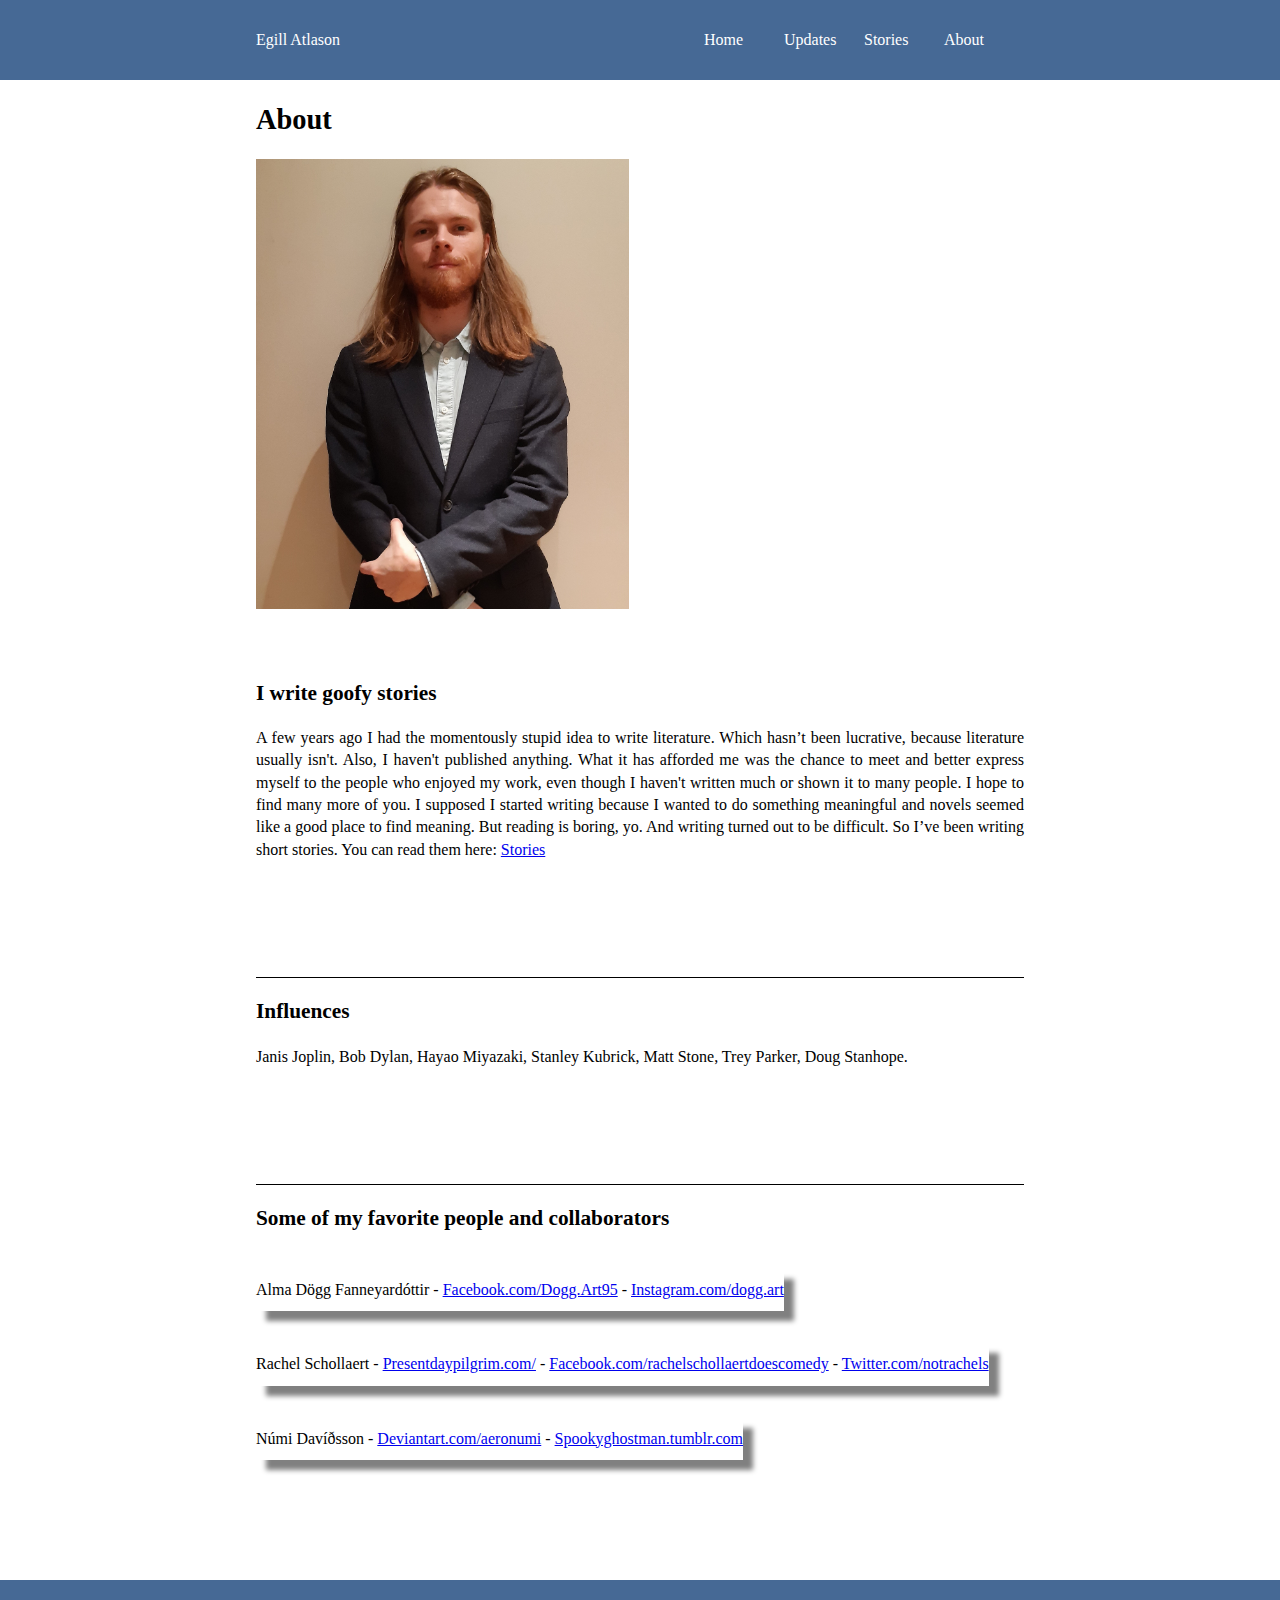
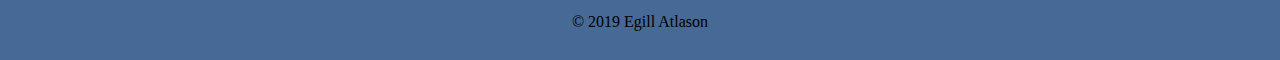
<file: about.html>
<!DOCTYPE html>
<html lang="en">
<head>
	<title>Egill Atlason - About</title>
	<meta charset="UTF-8"> 
	<meta name="viewport" content="initial-scale=1">
	<meta name="description" content="Egill Atlason is an author of goofy stories.">
	<link rel="stylesheet" type="text/css" href="stylesheet.css">
</head>

<body>
	<!--Header-->
	<header>
		<div class="inner-header">
			<div class="logo-container">
			<a href="index.html" class="logo link" >Egill Atlason</a>
			</div>
			<ul>
				<li><a href="index.html">Home</a></li>
				<li><a href="index.html">Updates</a></li>
				<li><a href="stories.html">Stories</a></li>
				<li><a href="about.html">About</a></li>
			</ul>
		</div>
	</header>

	<!--main text-->
	<div class="main">
		<div class="main-container">
			<h2>About</h2>
			<!-- <a>FAQ</a> -->
			<!-- <h3>Rejections so far: 12</h3> -->
			
			<div class="About-container">
				<img id="About-mynd" src="img/Selfie.jpg" alt="Egill Atlason" title="Egill Atlason">
				<div id="mission-statement">
					<h3>I write goofy stories</h3>
					<p>A few years ago I had the momentously stupid idea to write literature. Which hasn’t been lucrative, because literature usually isn't. Also, I haven't published anything. What it has afforded me was the chance to meet and better express myself to the people who enjoyed my work, even though I haven't written much or shown it to many people. I hope to find many more of you. I supposed I started writing because I wanted to do something meaningful and novels seemed like a good place to find meaning. But reading is boring, yo. And writing turned out to be difficult. So I’ve been writing short stories. You can read them here: <a href="stories.html">Stories</a></p>
				</div>
				<div id="Influences">
				<h3>Influences</h3>
				<p>Janis Joplin, Bob Dylan, Hayao Miyazaki, Stanley Kubrick, Matt Stone, Trey Parker, Doug Stanhope.</p>
				</div>
				<div id="collaborators">
					<h3>Some of my favorite people and collaborators</h3>
					<p>Alma Dögg Fanneyardóttir - <a target="_blank" href="https://www.Facebook.com/Dogg.Art95">Facebook.com/Dogg.Art95</a> - <a target="_blank" href="https://www.Instagram.com/dogg.art">Instagram.com/dogg.art</a></p>
					<p>Rachel Schollaert - <a target="_blank" href="https://presentdaypilgrim.com/">Presentdaypilgrim.com/</a> - <a target="_blank" href="https://www.facebook.com/rachelschollaertdoescomedy/">Facebook.com/rachelschollaertdoescomedy</a> - <a target="_blank" href="https://twitter.com/notrachels">Twitter.com/notrachels</a></p>
					<p>Númi Davíðsson - <a target="_blank" href="https://www.deviantart.com/aeronumi">Deviantart.com/aeronumi</a> - <a target="_blank" href="https://spookyghostman.tumblr.com/">Spookyghostman.tumblr.com</a></p>
				</div>
			</div>
		</div>
	</div>

	<!--footer-->
	<footer>
		<p>© 2019 Egill Atlason</p>
	</footer>
</body>
</html>
</file>
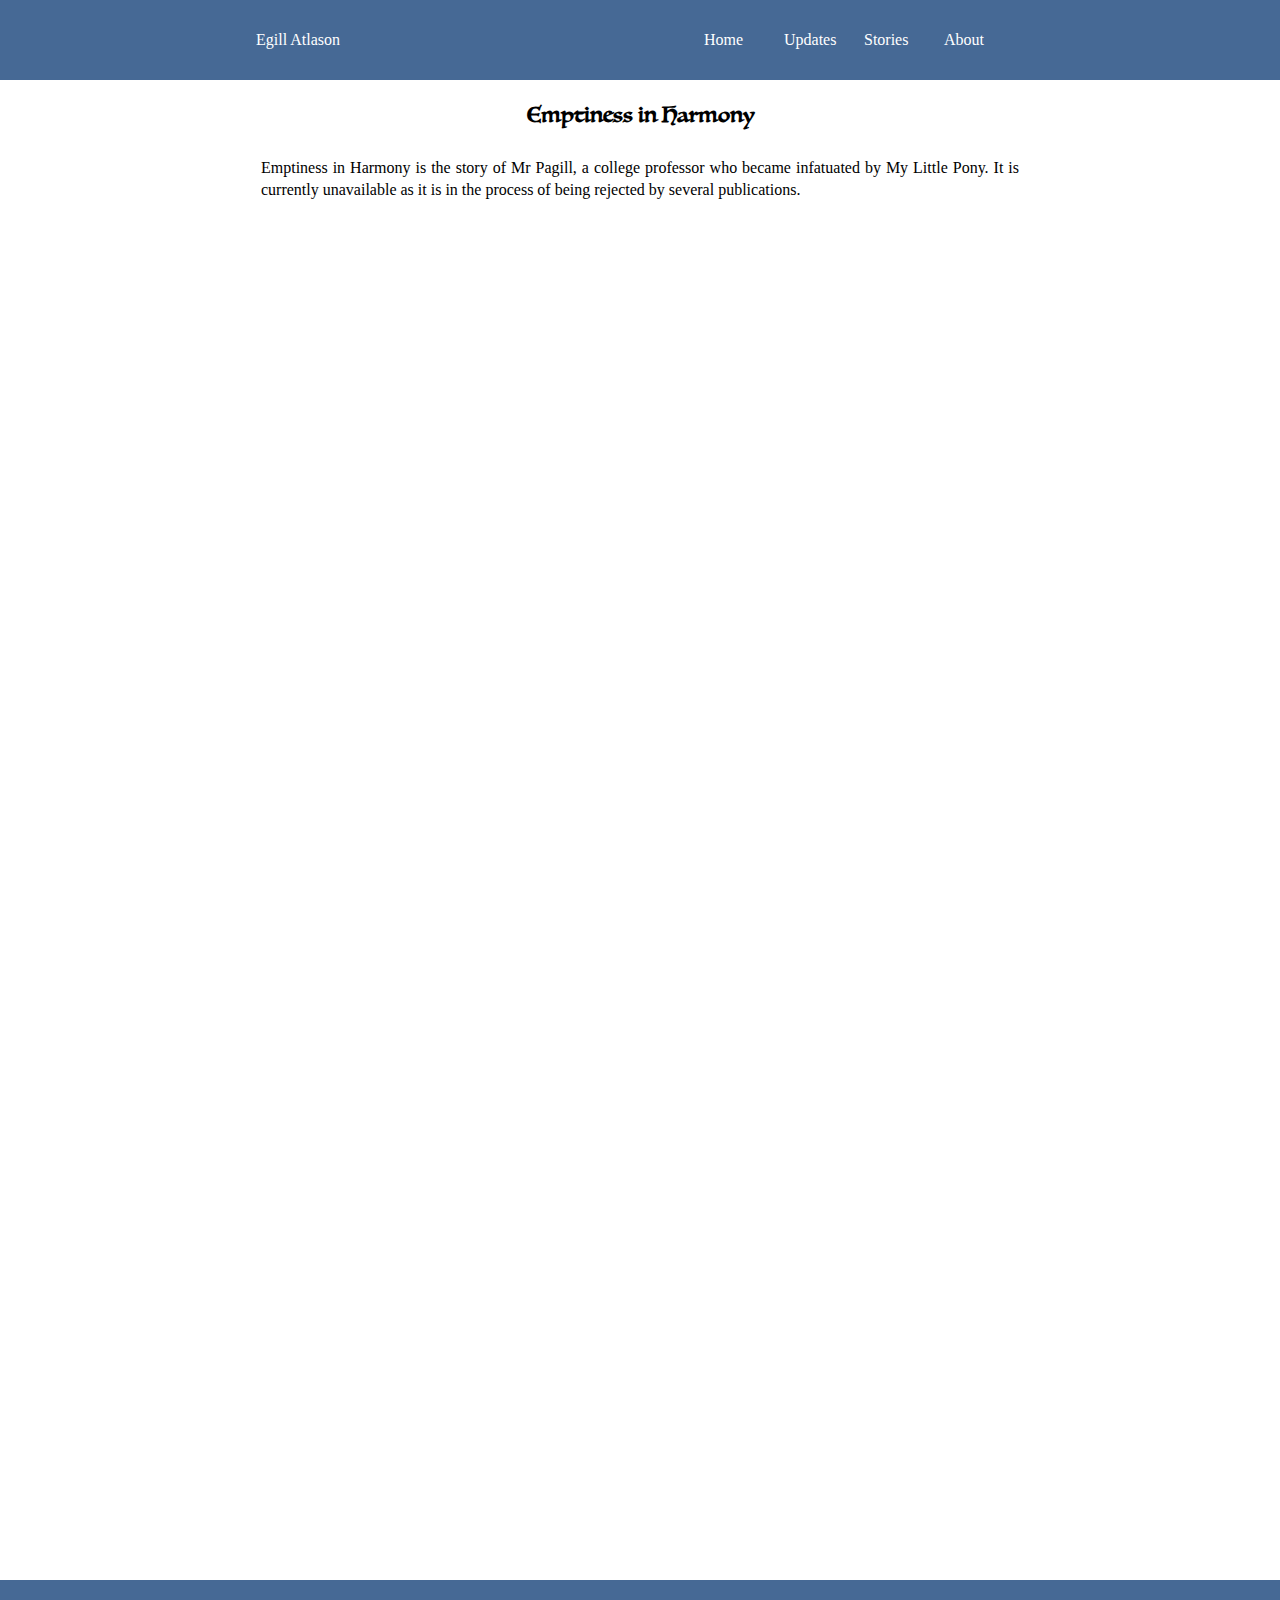
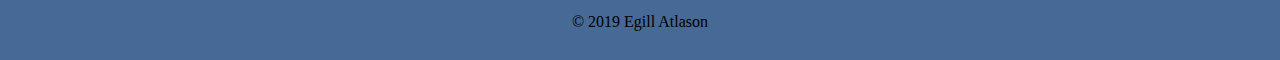
<file: EmptinessinHarmony.html>
<!DOCTYPE html>
<html lang="en">
<head>
	<title>Egill Atlason - Emptiness in Harmony</title>
	<meta charset="UTF-8">
	<meta name="viewport" content="initial-scale=1">
	<meta name="description" content="Professor Pagill becomes obsessed with My Little Pony">
	<link rel="stylesheet" type="text/css" href="stylesheet.css">
</head>

<body>
	<!--Header-->
	<header>
		<div class="inner-header">
			<div class="logo-container">
			<a href="index.html" class="logo link">Egill Atlason</a>
			</div>
			<ul>
				<li><a href="index.html">Home</a></li>
				<li><a href="index.html">Updates</a></li>
				<li><a href="stories.html">Stories</a></li>
				<li><a href="about.html">About</a></li>
			</ul>
		</div>
	</header>

	<!--Story-->
	<div class="main">
		<div class="main-container">
			<div class="story">
				<h3>Emptiness in Harmony</h3>
				<p>Emptiness in Harmony is the story of Mr Pagill, a college professor who became infatuated by My Little Pony. It is currently unavailable as it is in the process of being rejected by several publications.</p>
			</div>
		</div>
	</div>

	<!--footer-->
	<footer>
		<p>© 2019 Egill Atlason</p>
	</footer>
</body>
</html>
</file>
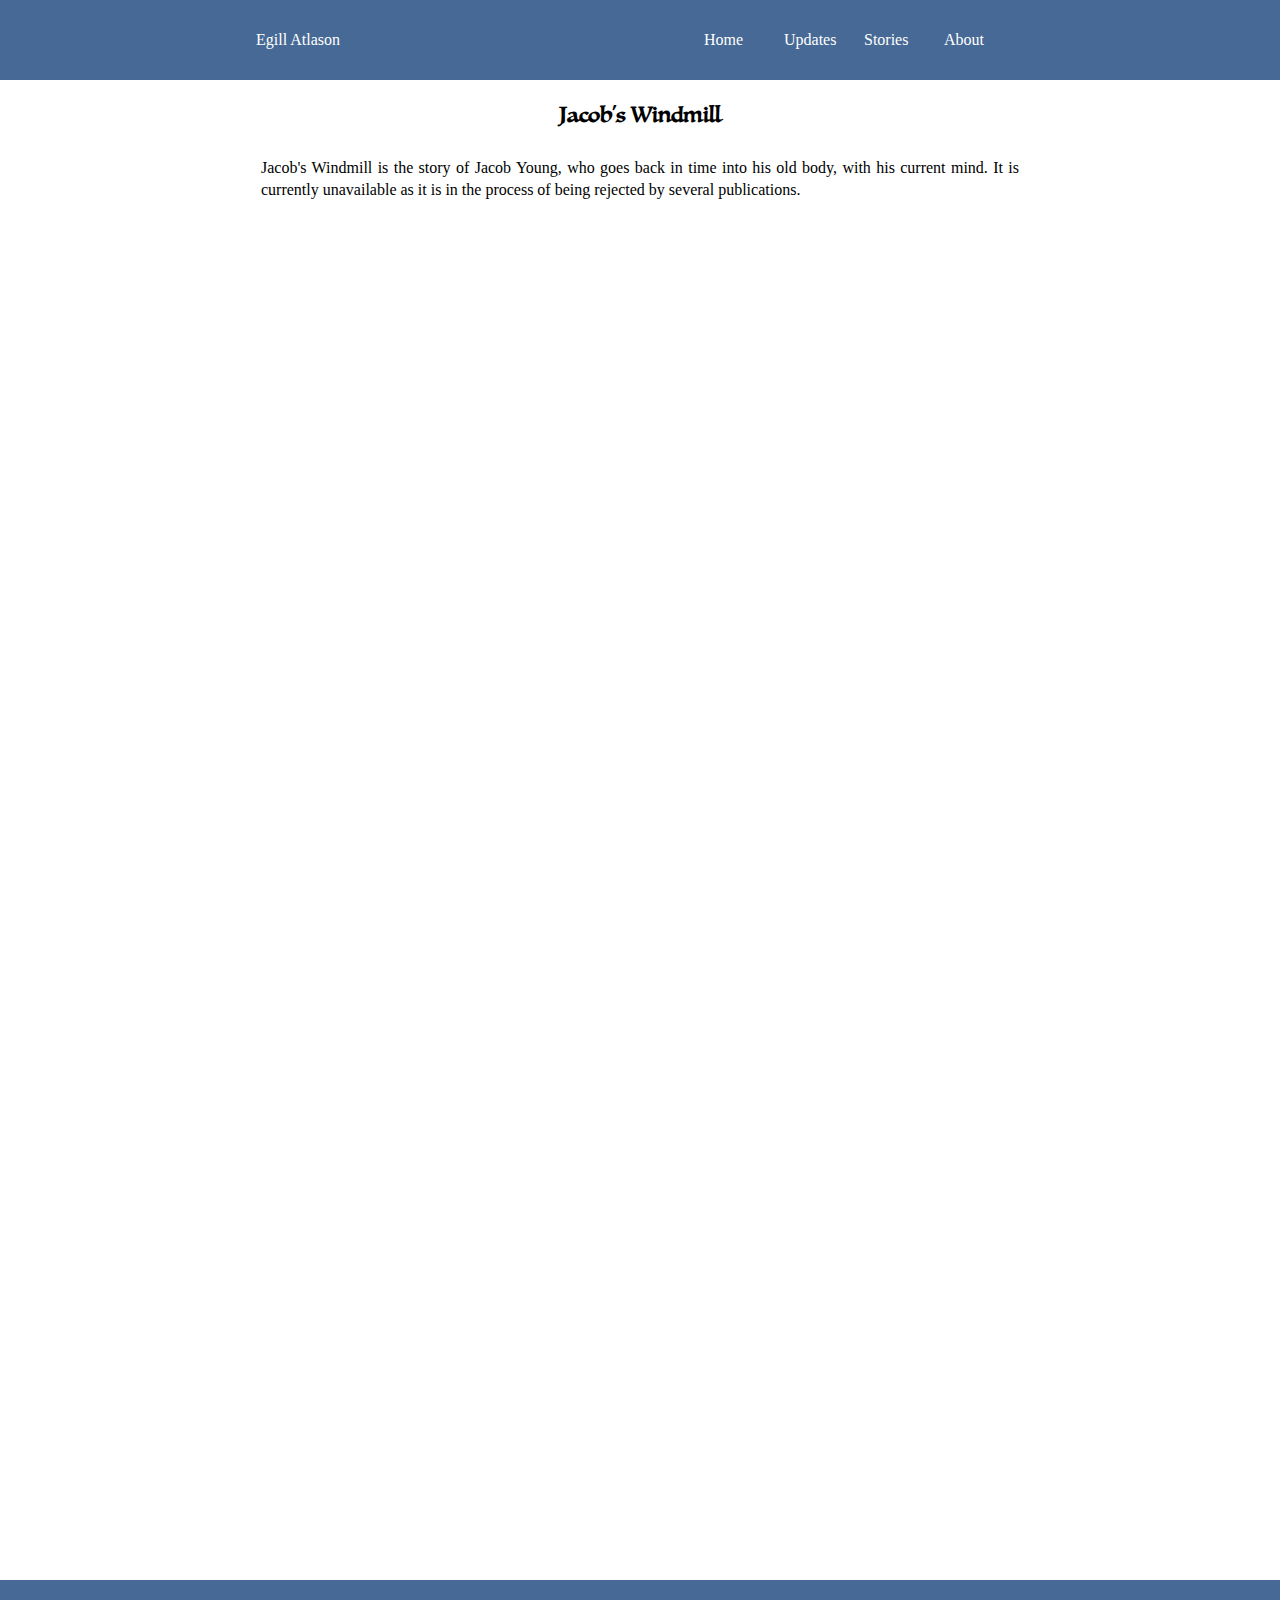
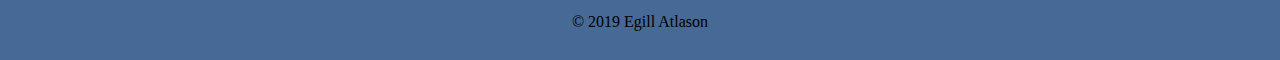
<file: Jacob'sWindmill.html>
<!DOCTYPE html>
<html lang="en">
<head>
	<title>Egill Atlason - Jacob's Windmill</title>
	<meta charset="UTF-8">
	<meta name="viewport" content="initial-scale=1">
	<meta name="description" content="Jacob Young goes back in time into his old body, with his current mind.">
	<link rel="stylesheet" type="text/css" href="stylesheet.css">
</head>

<body>
	<!--Header-->
	<header>
		<div class="inner-header">
			<div class="logo-container">
			<a href="index.html" class="logo link">Egill Atlason</a>
			</div>
			<ul>
				<li><a href="index.html">Home</a></li>
				<li><a href="index.html">Updates</a></li>
				<li><a href="stories.html">Stories</a></li>
				<li><a href="about.html">About</a></li>
			</ul>
		</div>
	</header>

	<!--Story-->
	<div class="main">
		<div class="main-container">
			<div class="story">
				<h3>Jacob's Windmill</h3>
				<p>Jacob's Windmill is the story of Jacob Young, who goes back in time into his old body, with his current mind. It is currently unavailable as it is in the process of being rejected by several publications.</p>
			</div>
		</div>
	</div>

	<!--footer-->
	<footer>
		<p>© 2019 Egill Atlason</p>
	</footer>
</body>
</html>
</file>
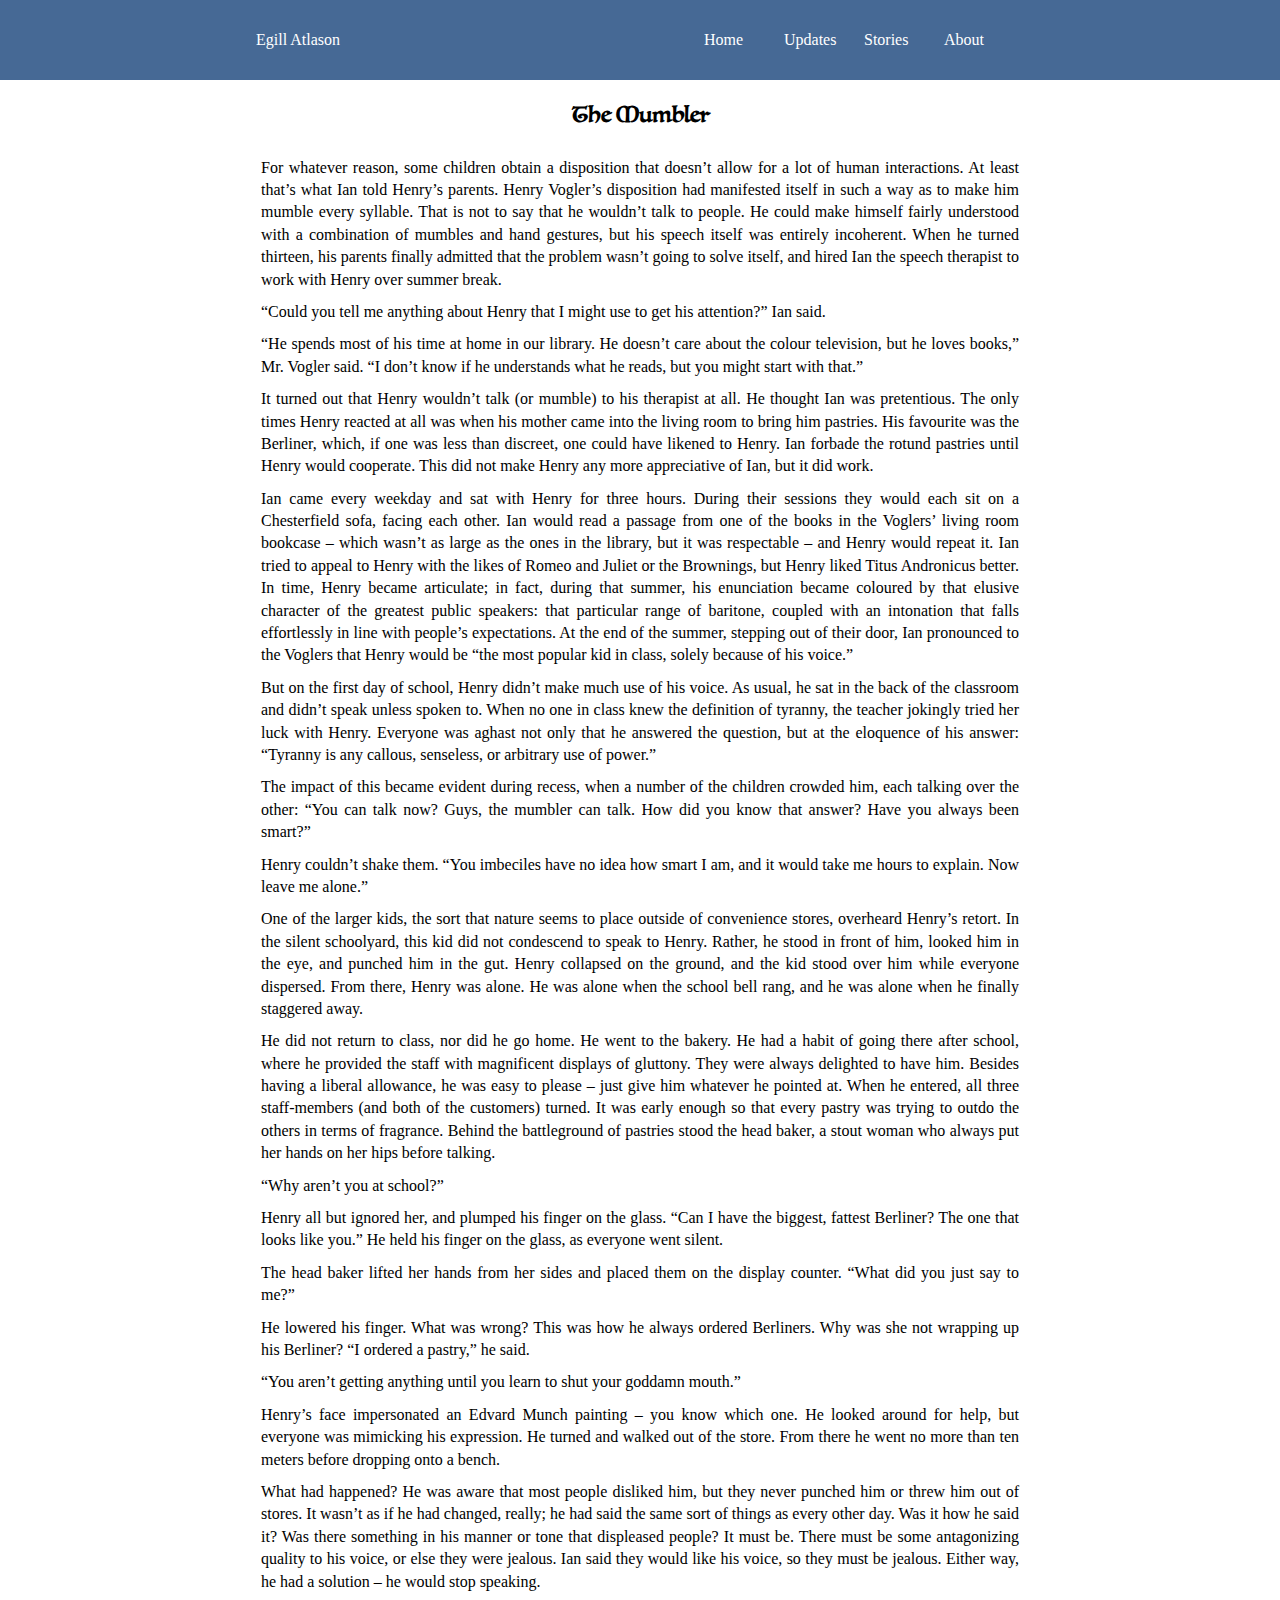
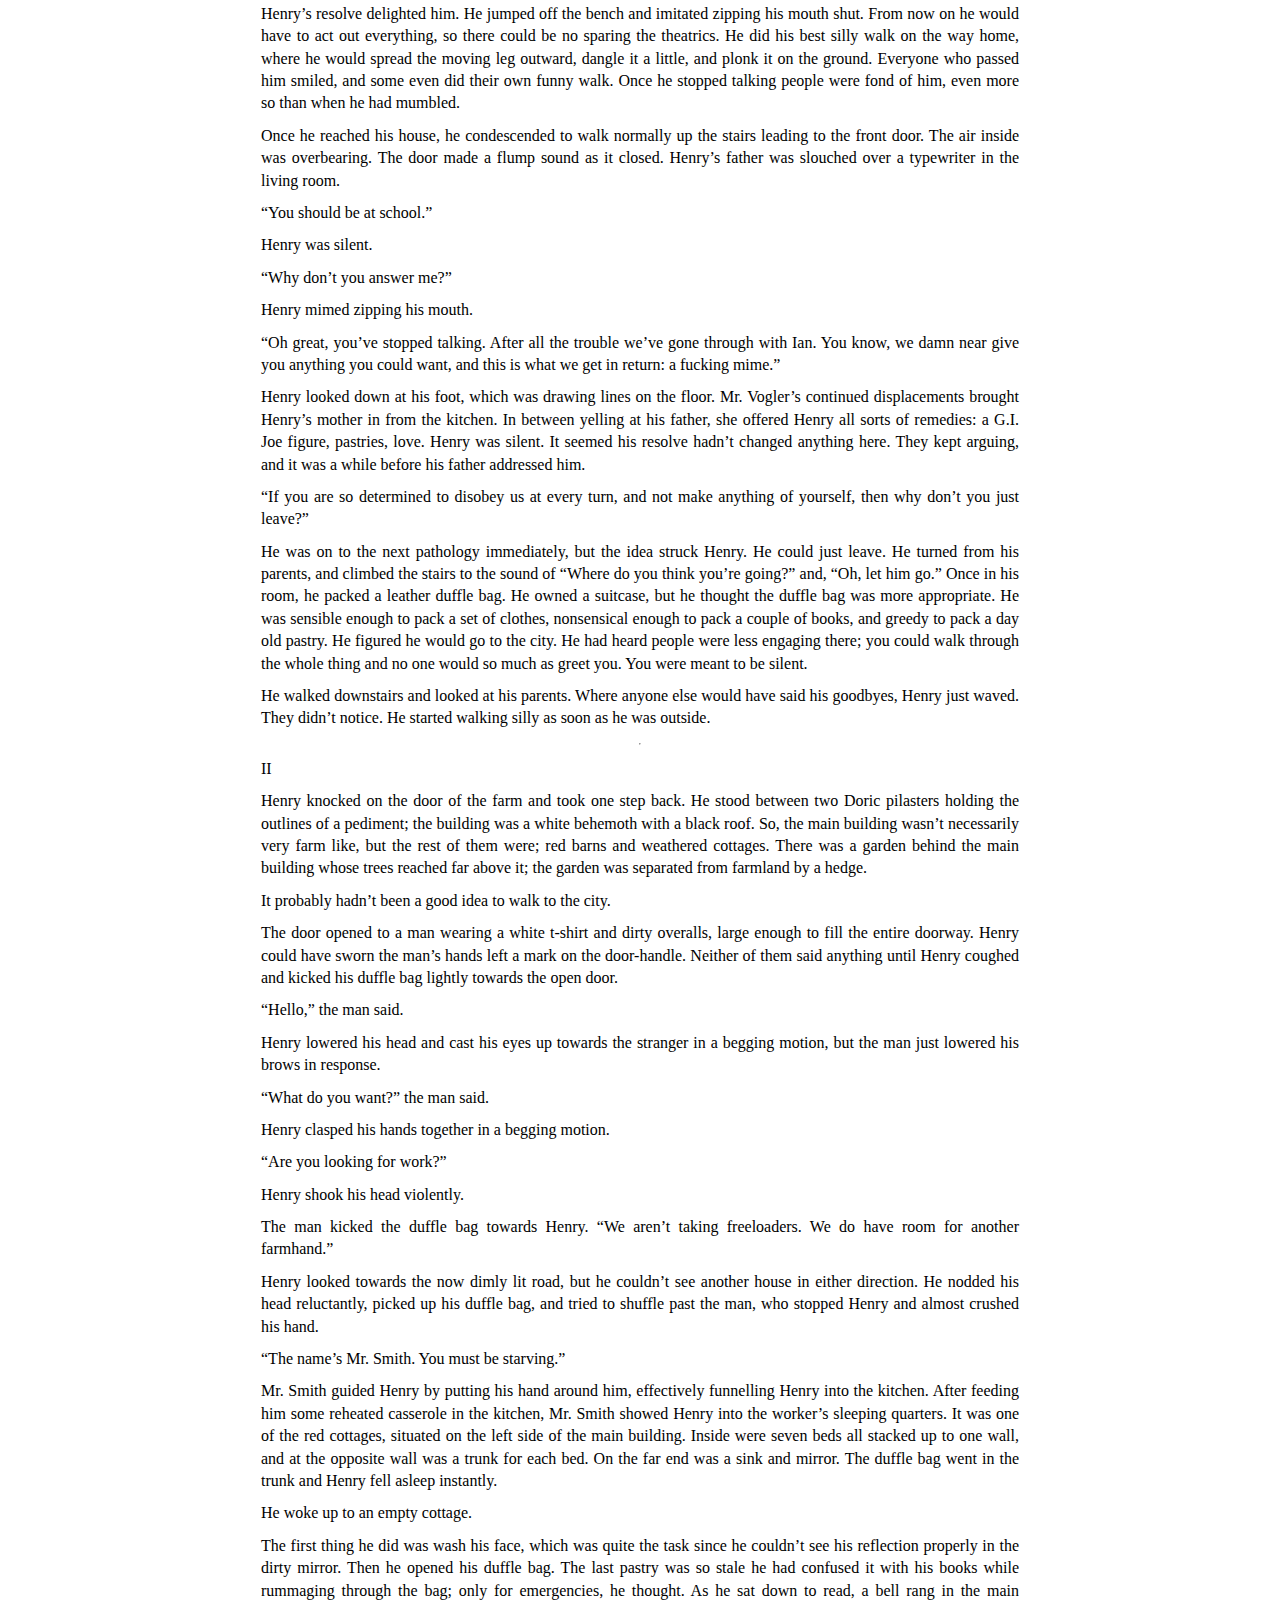
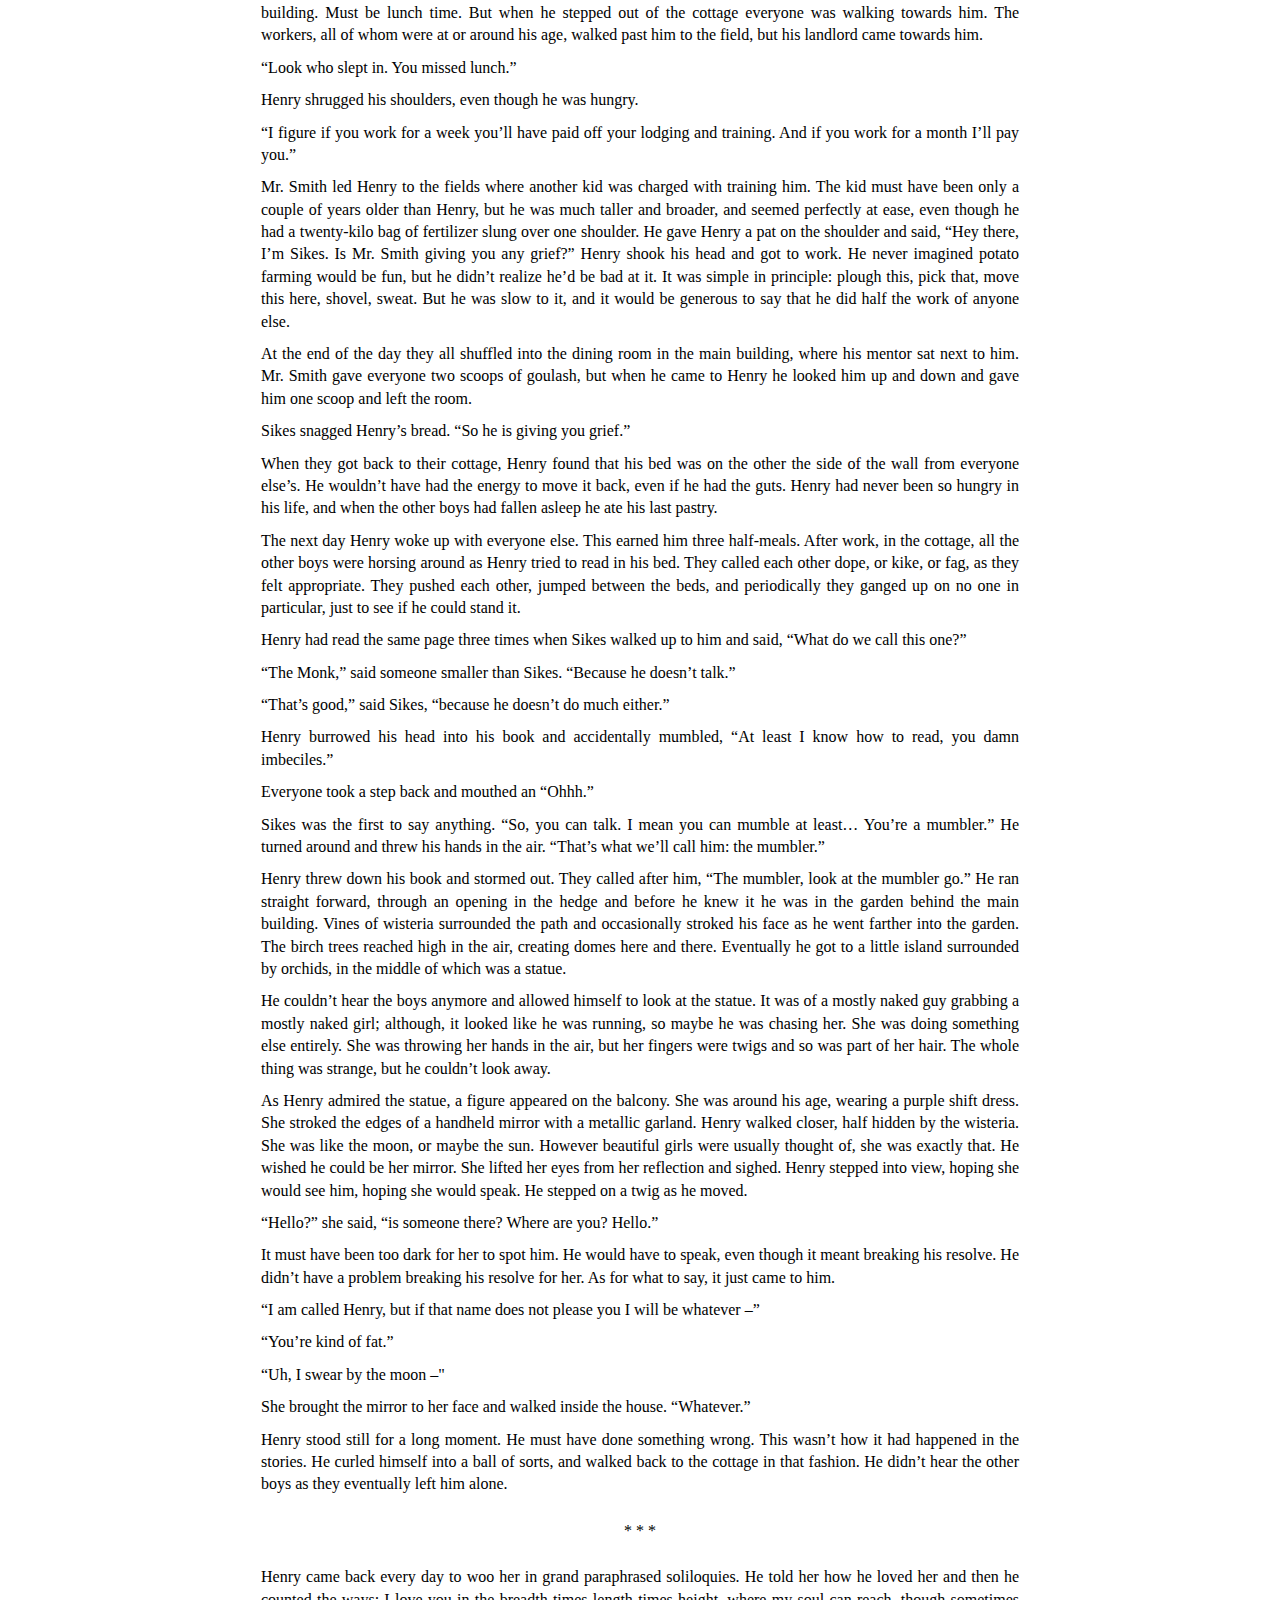
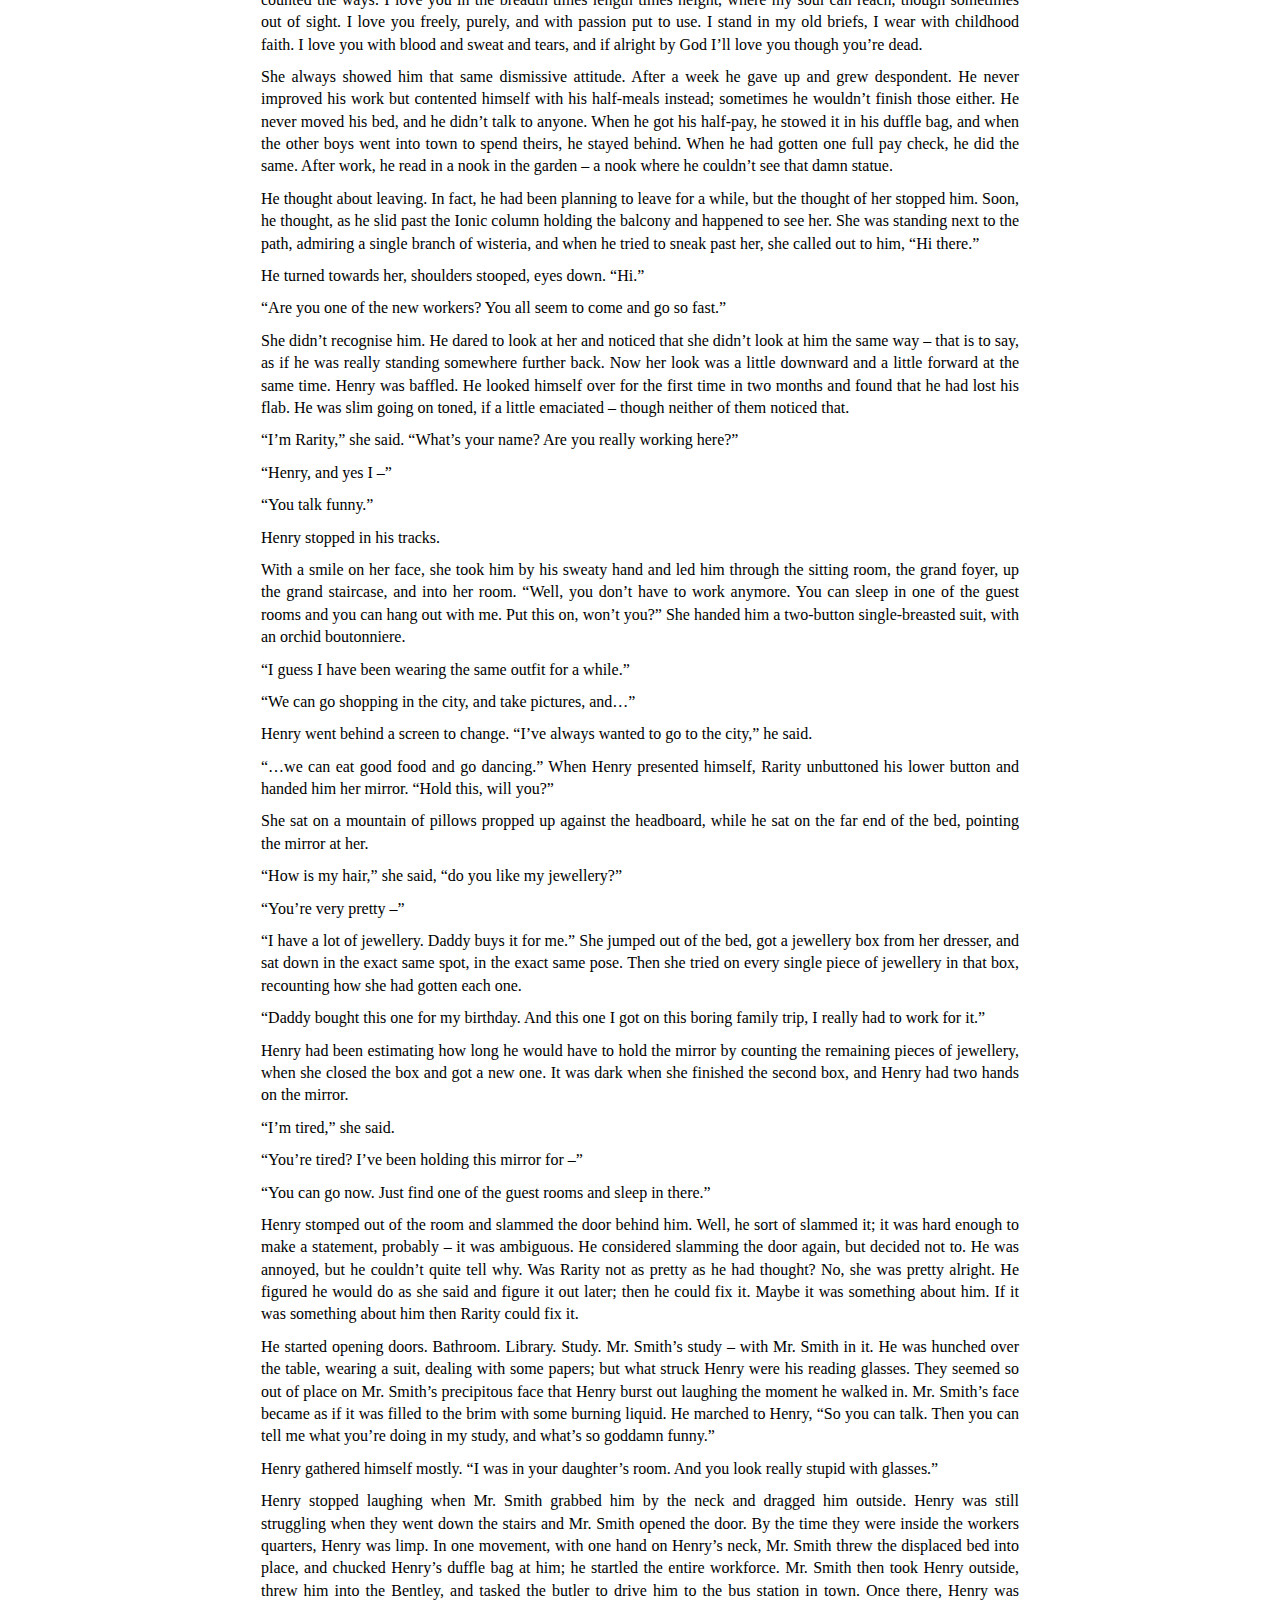
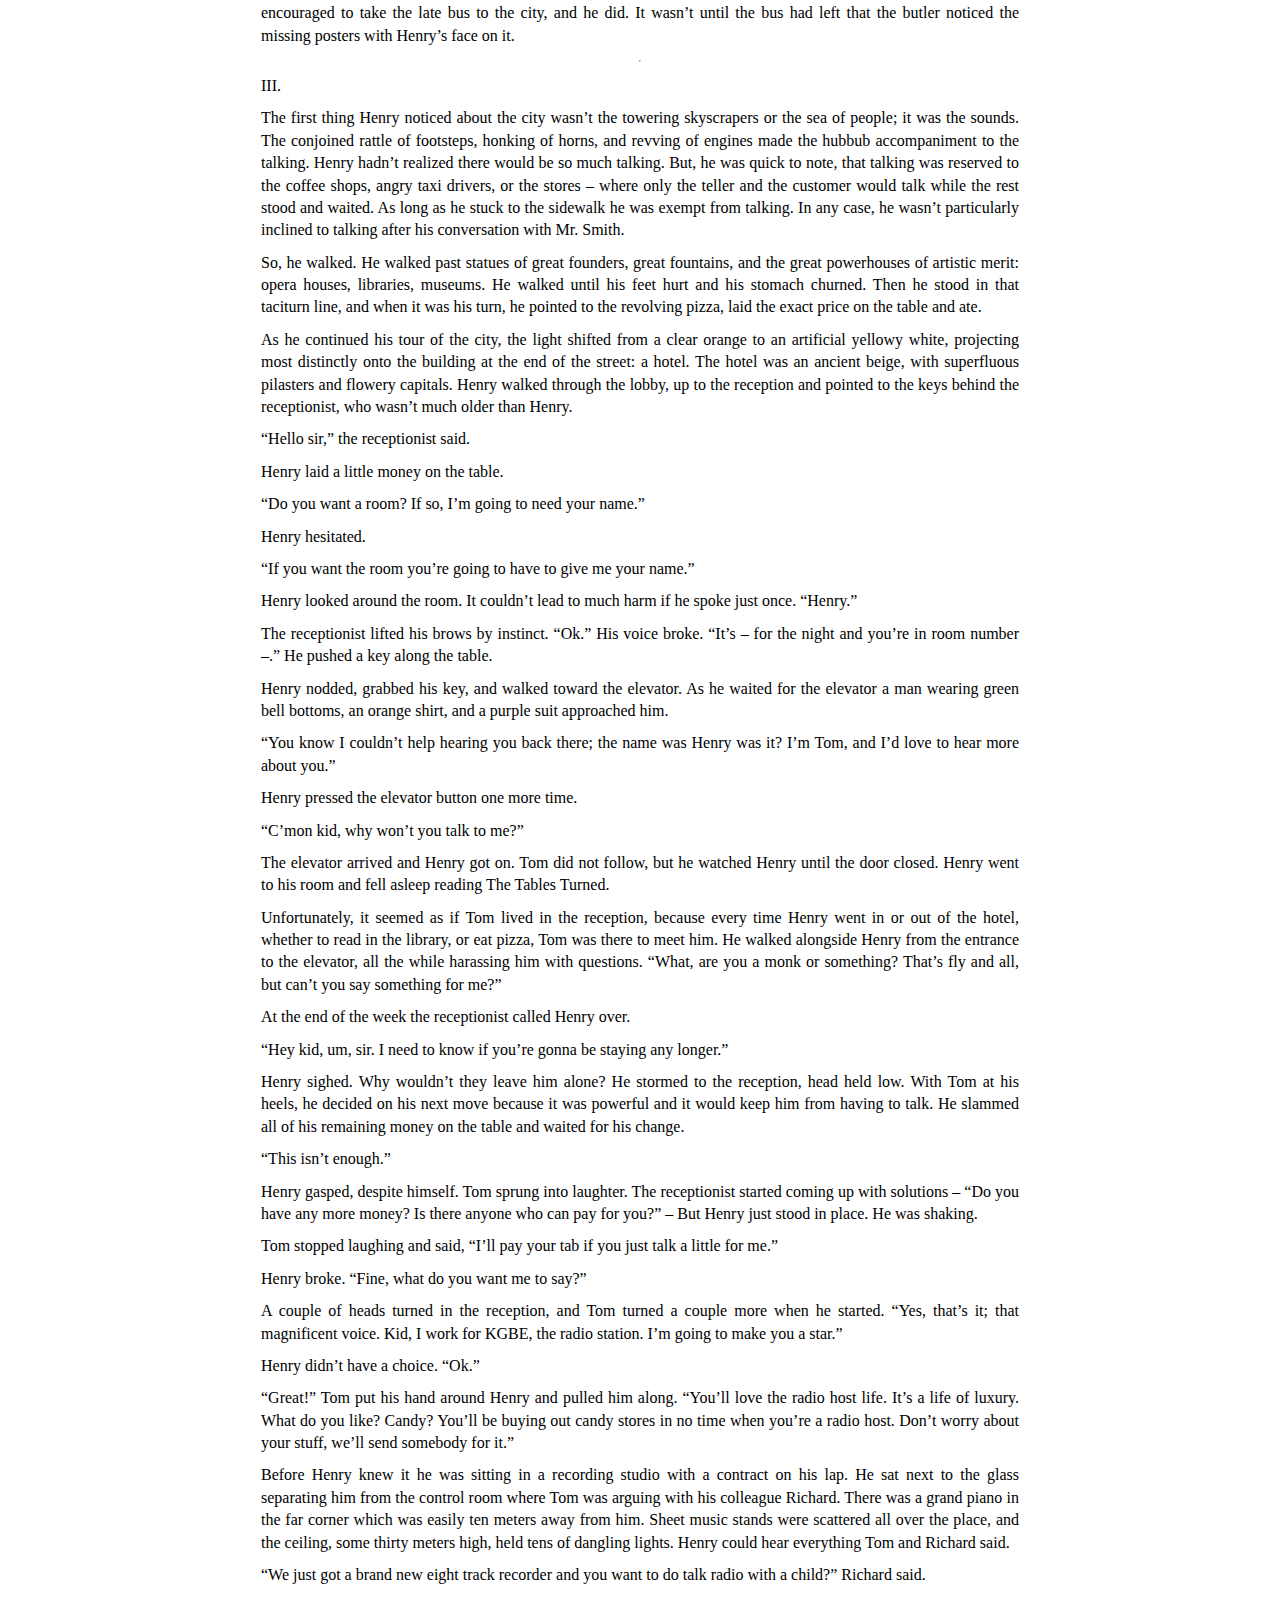
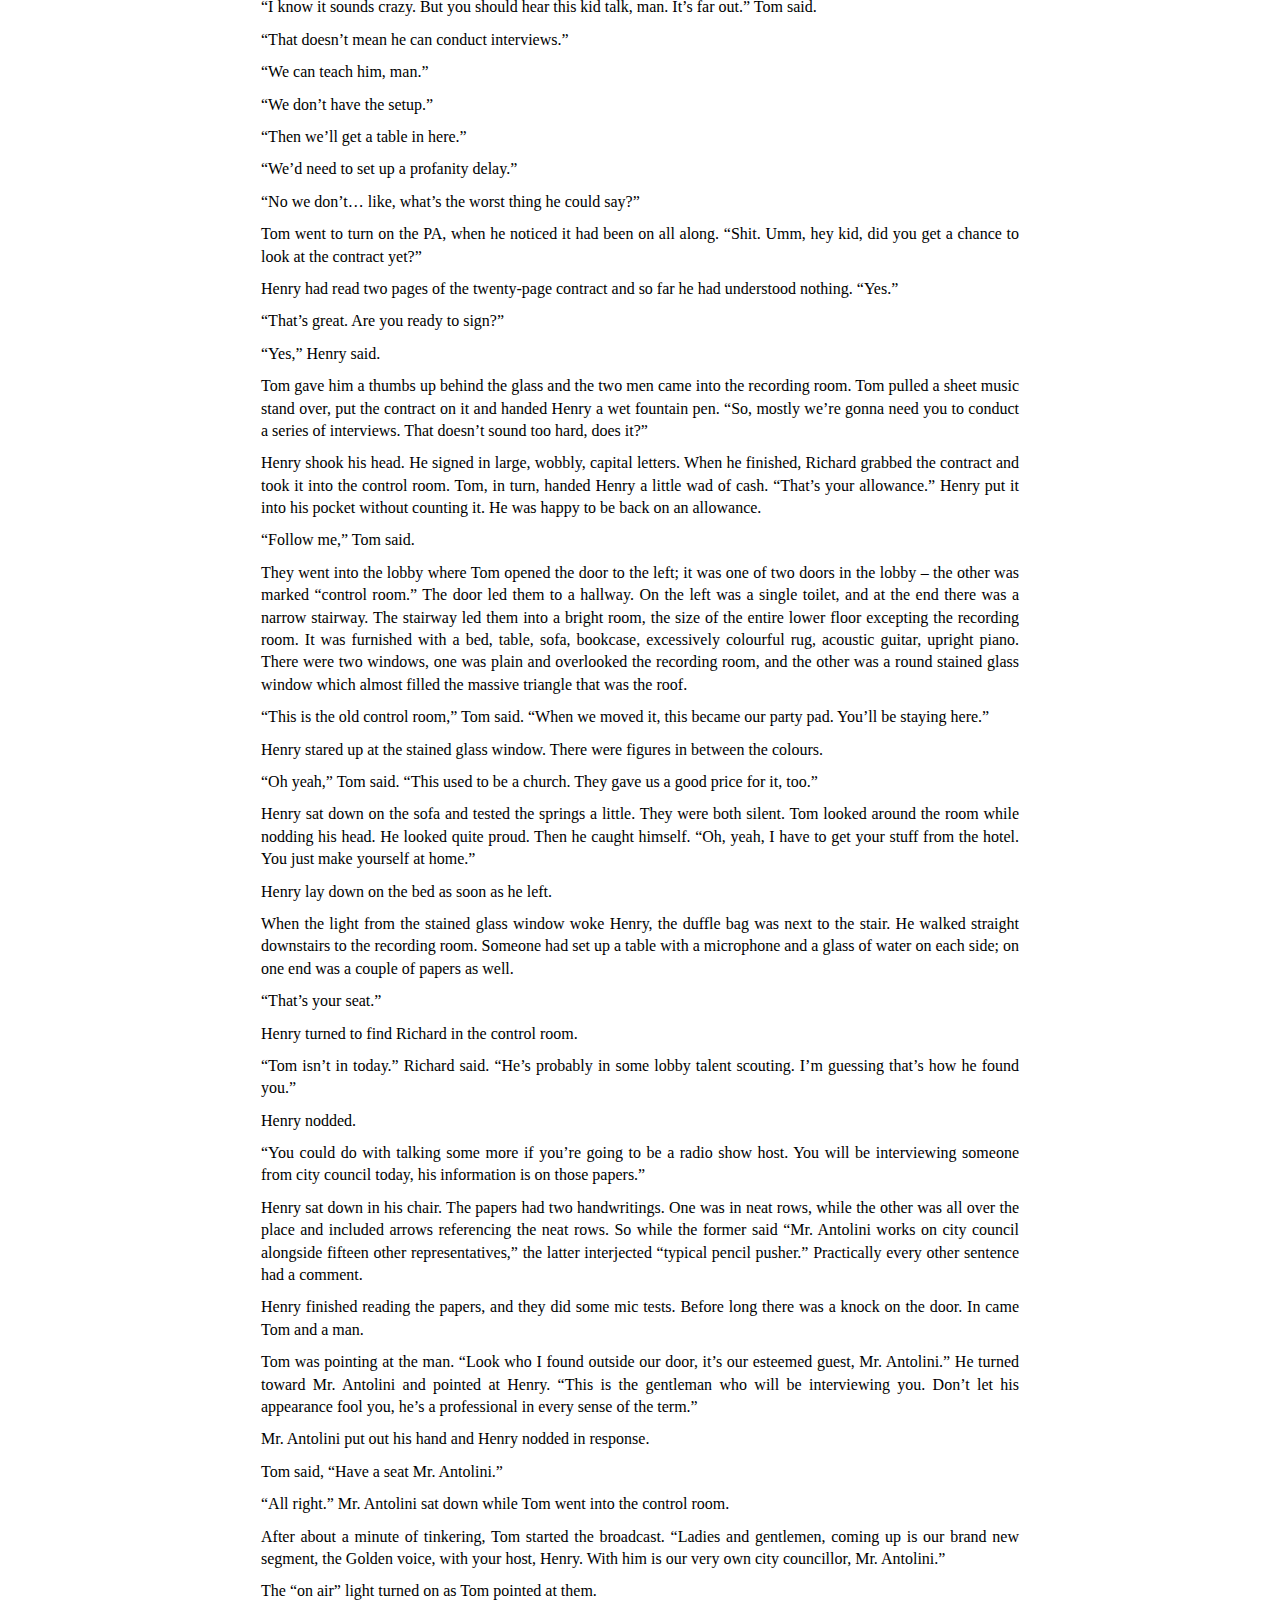
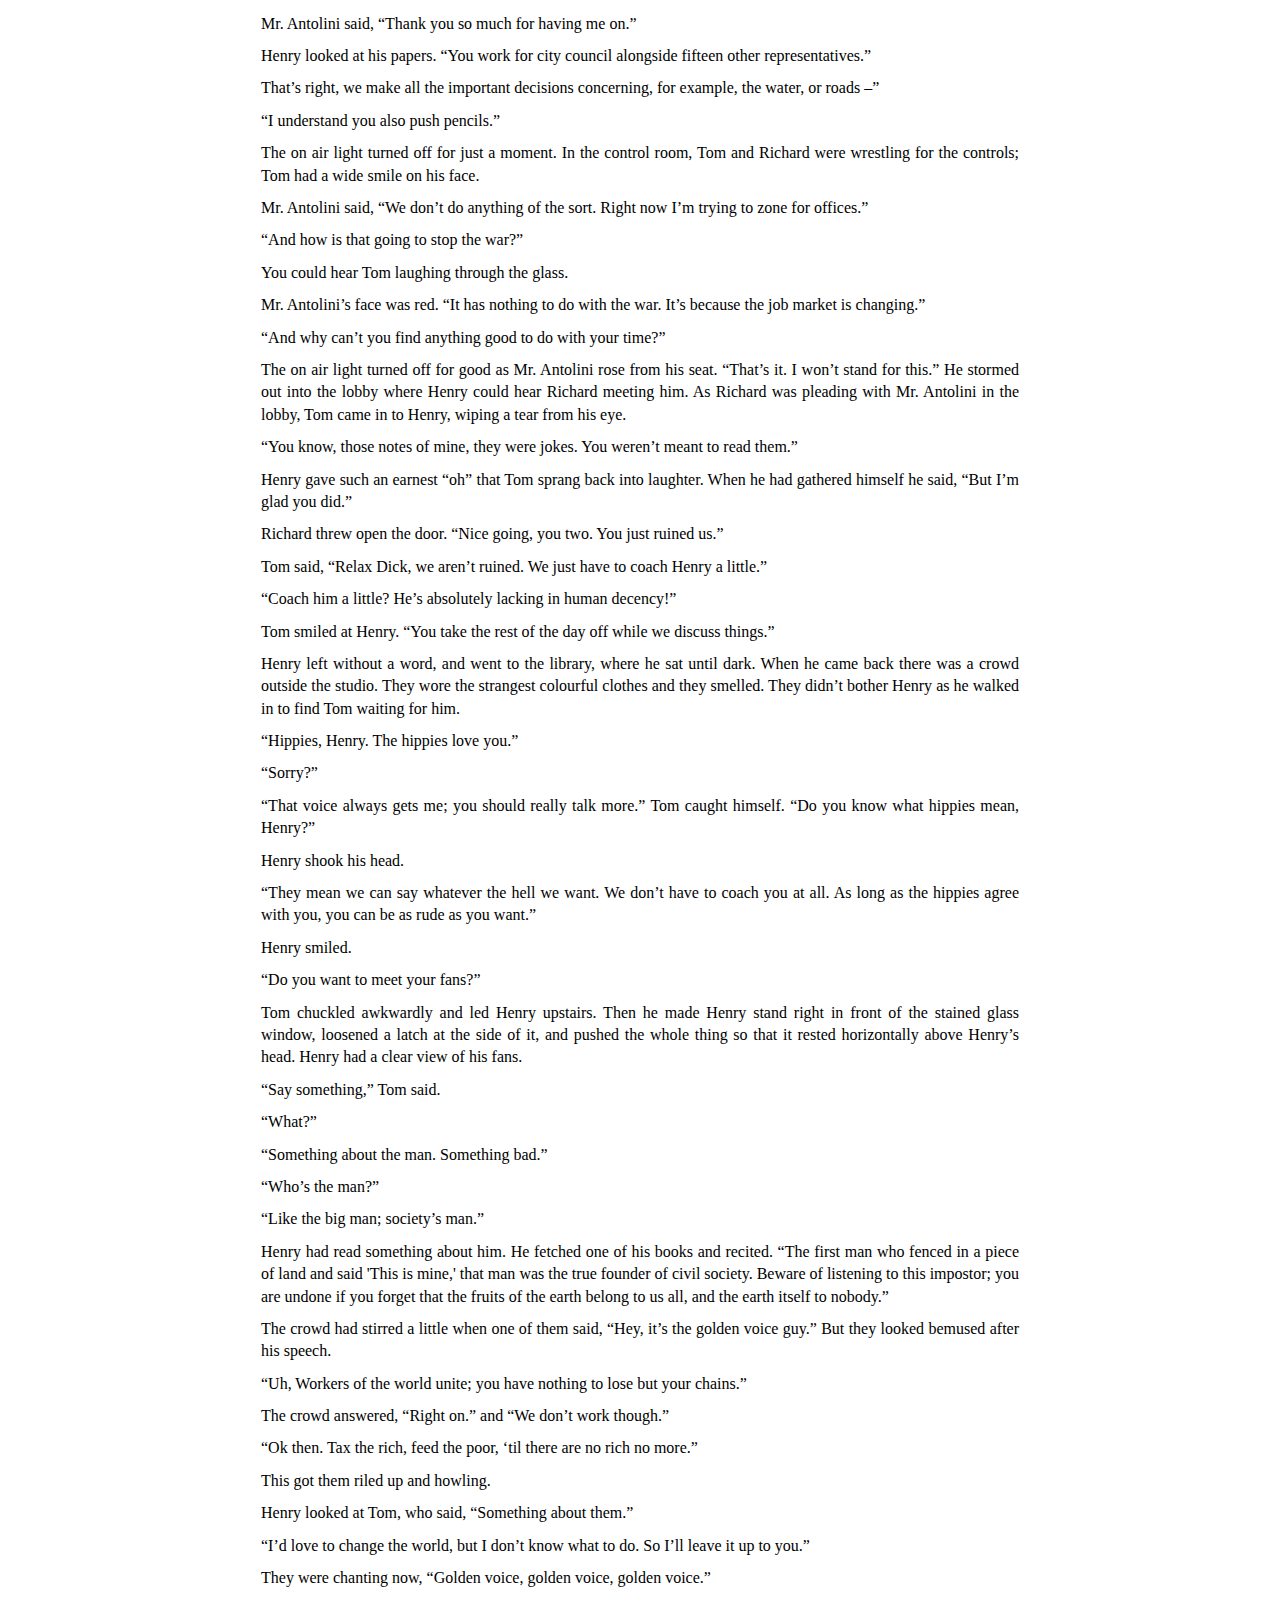
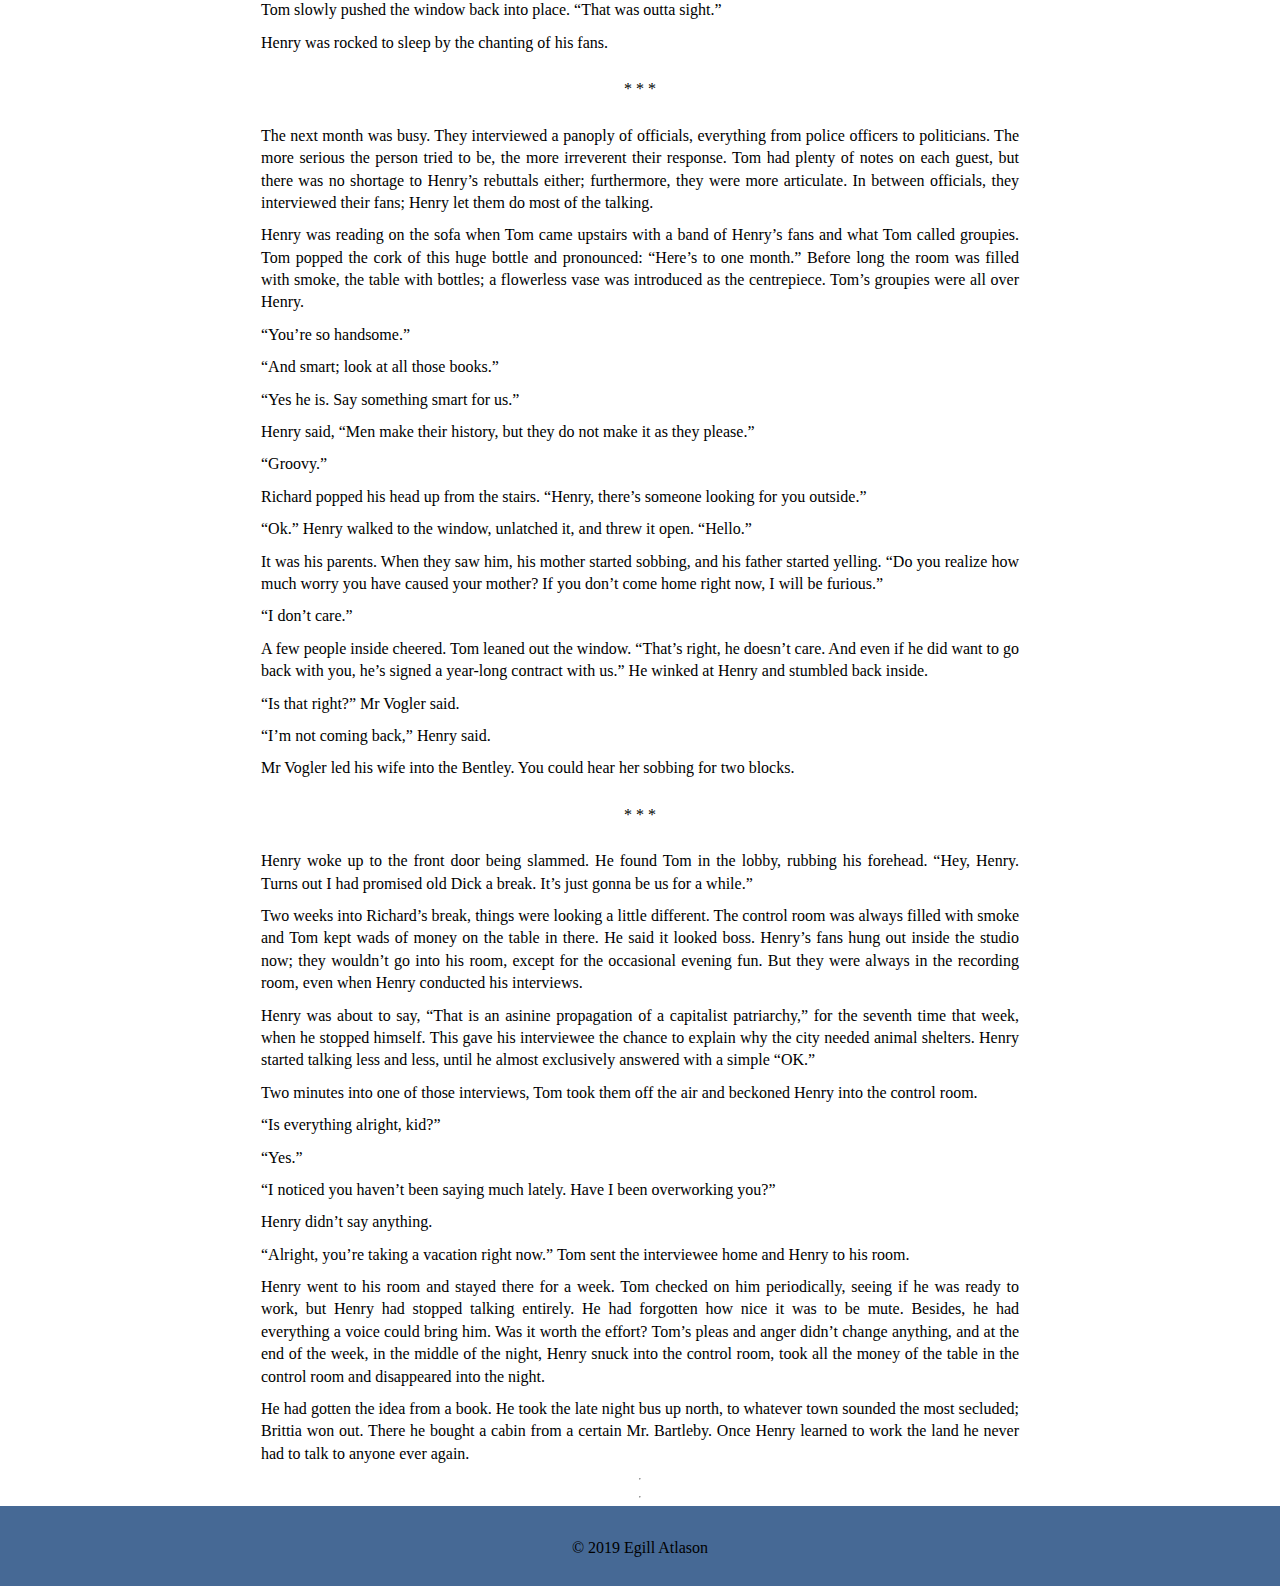
<file: mumbler.html>
<!DOCTYPE html>
<html lang="en">
<head>
	<title>Egill Atlason - The Mumbler</title>
	<meta charset="UTF-8">
	<meta name="viewport" content="initial-scale=1">
	<meta name="description" content="When Henry Vogler’s parents send him to speech therapy they realize the terrible extent of his mumbles.">
	<link rel="stylesheet" type="text/css" href="stylesheet.css">
</head>

<body>
	<!--Header-->
	<header>
		<div class="inner-header">
			<div class="logo-container">
			<a href="index.html" class="logo link" >Egill Atlason</a>
			</div>
			<ul>
				<li><a href="index.html">Home</a></li>
				<li><a href="index.html">Updates</a></li>
				<li><a href="stories.html">Stories</a></li>
				<li><a href="about.html">About</a></li>
			</ul>
		</div>
	</header>

	<!--Updates-->
	<div class="main">
		<div class="main-container">
			<div class="story">
				<h3>The Mumbler</h3>
				<p>For whatever reason, some children obtain a disposition that doesn’t allow for a lot of human interactions. At least that’s what Ian told Henry’s parents. Henry Vogler’s disposition had manifested itself in such a way as to make him mumble every syllable. That is not to say that he wouldn’t talk to people. He could make himself fairly understood with a combination of mumbles and hand gestures, but his speech itself was entirely incoherent. When he turned thirteen, his parents finally admitted that the problem wasn’t going to solve itself, and hired Ian the speech therapist to work with Henry over summer break.</p>
				<p>“Could you tell me anything about Henry that I might use to get his attention?” Ian said.</p>
				<p>“He spends most of his time at home in our library. He doesn’t care about the colour television, but he loves books,” Mr. Vogler said. “I don’t know if he understands what he reads, but you might start with that.”</p>
				<p>It turned out that Henry wouldn’t talk (or mumble) to his therapist at all. He thought Ian was pretentious. The only times Henry reacted at all was when his mother came into the living room to bring him pastries. His favourite was the Berliner, which, if one was less than discreet, one could have likened to Henry. Ian forbade the rotund pastries until Henry would cooperate. This did not make Henry any more appreciative of Ian, but it did work.</p>
				<p>Ian came every weekday and sat with Henry for three hours. During their sessions they would each sit on a Chesterfield sofa, facing each other. Ian would read a passage from one of the books in the Voglers’ living room bookcase – which wasn’t as large as the ones in the library, but it was respectable – and Henry would repeat it. Ian tried to appeal to Henry with the likes of Romeo and Juliet or the Brownings, but Henry liked Titus Andronicus better. In time, Henry became articulate; in fact, during that summer, his enunciation became coloured by that elusive character of the greatest public speakers: that particular range of baritone, coupled with an intonation that falls effortlessly in line with people’s expectations. At the end of the summer, stepping out of their door, Ian pronounced to the Voglers that Henry would be “the most popular kid in class, solely because of his voice.”</p>
				<p>But on the first day of school, Henry didn’t make much use of his voice. As usual, he sat in the back of the classroom and didn’t speak unless spoken to. When no one in class knew the definition of tyranny, the teacher jokingly tried her luck with Henry. Everyone was aghast not only that he answered the question, but at the eloquence of his answer: “Tyranny is any callous, senseless, or arbitrary use of power.”</p>
				<p>The impact of this became evident during recess, when a number of the children crowded him, each talking over the other: “You can talk now? Guys, the mumbler can talk. How did you know that answer? Have you always been smart?”</p>
				<p>Henry couldn’t shake them. “You imbeciles have no idea how smart I am, and it would take me hours to explain. Now leave me alone.”</p>
				<p>One of the larger kids, the sort that nature seems to place outside of convenience stores, overheard Henry’s retort. In the silent schoolyard, this kid did not condescend to speak to Henry. Rather, he stood in front of him, looked him in the eye, and punched him in the gut. Henry collapsed on the ground, and the kid stood over him while everyone dispersed. From there, Henry was alone. He was alone when the school bell rang, and he was alone when he finally staggered away.</p>
				<p>He did not return to class, nor did he go home. He went to the bakery. He had a habit of going there after school, where he provided the staff with magnificent displays of gluttony. They were always delighted to have him. Besides having a liberal allowance, he was easy to please – just give him whatever he pointed at. When he entered, all three staff-members (and both of the customers) turned. It was early enough so that every pastry was trying to outdo the others in terms of fragrance. Behind the battleground of pastries stood the head baker, a stout woman who always put her hands on her hips before talking.</p>
				<p>“Why aren’t you at school?”</p>
				<p>Henry all but ignored her, and plumped his finger on the glass. “Can I have the biggest, fattest Berliner? The one that looks like you.” He held his finger on the glass, as everyone went silent.</p>
				<p>The head baker lifted her hands from her sides and placed them on the display counter. “What did you just say to me?”</p>
				<p>He lowered his finger. What was wrong? This was how he always ordered Berliners. Why was she not wrapping up his Berliner? “I ordered a pastry,” he said.</p>
				<p>“You aren’t getting anything until you learn to shut your goddamn mouth.”</p>
				<p>Henry’s face impersonated an Edvard Munch painting – you know which one. He looked around for help, but everyone was mimicking his expression. He turned and walked out of the store. From there he went no more than ten meters before dropping onto a bench.</p>
				<p>What had happened? He was aware that most people disliked him, but they never punched him or threw him out of stores. It wasn’t as if he had changed, really; he had said the same sort of things as every other day. Was it how he said it? Was there something in his manner or tone that displeased people? It must be. There must be some antagonizing quality to his voice, or else they were jealous. Ian said they would like his voice, so they must be jealous. Either way, he had a solution – he would stop speaking.</p>
				<p>Henry’s resolve delighted him. He jumped off the bench and imitated zipping his mouth shut. From now on he would have to act out everything, so there could be no sparing the theatrics. He did his best silly walk on the way home, where he would spread the moving leg outward, dangle it a little, and plonk it on the ground. Everyone who passed him smiled, and some even did their own funny walk. Once he stopped talking people were fond of him, even more so than when he had mumbled.</p>
				<p>Once he reached his house, he condescended to walk normally up the stairs leading to the front door. The air inside was overbearing. The door made a flump sound as it closed. Henry’s father was slouched over a typewriter in the living room.</p>
				<p>“You should be at school.”</p>
				<p>Henry was silent.</p>
				<p>“Why don’t you answer me?”</p>
				<p>Henry mimed zipping his mouth.</p>
				<p>“Oh great, you’ve stopped talking. After all the trouble we’ve gone through with Ian. You know, we damn near give you anything you could want, and this is what we get in return: a fucking mime.”</p>
				<p>Henry looked down at his foot, which was drawing lines on the floor. Mr. Vogler’s continued displacements brought Henry’s mother in from the kitchen. In between yelling at his father, she offered Henry all sorts of remedies: a G.I. Joe figure, pastries, love. Henry was silent. It seemed his resolve hadn’t changed anything here. They kept arguing, and it was a while before his father addressed him.</p>
				<p>“If you are so determined to disobey us at every turn, and not make anything of yourself, then why don’t you just leave?”</p>
				<p>He was on to the next pathology immediately, but the idea struck Henry. He could just leave. He turned from his parents, and climbed the stairs to the sound of “Where do you think you’re going?” and, “Oh, let him go.” Once in his room, he packed a leather duffle bag. He owned a suitcase, but he thought the duffle bag was more appropriate. He was sensible enough to pack a set of clothes, nonsensical enough to pack a couple of books, and greedy to pack a day old pastry. He figured he would go to the city. He had heard people were less engaging there; you could walk through the whole thing and no one would so much as greet you. You were meant to be silent.</p>
				<p>He walked downstairs and looked at his parents. Where anyone else would have said his goodbyes, Henry just waved. They didn’t notice. He started walking silly as soon as he was outside.</p>
				<hr>
				<p>II</p>
				<p>Henry knocked on the door of the farm and took one step back. He stood between two Doric pilasters holding the outlines of a pediment; the building was a white behemoth with a black roof. So, the main building wasn’t necessarily very farm like, but the rest of them were; red barns and weathered cottages. There was a garden behind the main building whose trees reached far above it; the garden was separated from farmland by a hedge.</p>
				<p>It probably hadn’t been a good idea to walk to the city.</p>
				<p>The door opened to a man wearing a white t-shirt and dirty overalls, large enough to fill the entire doorway. Henry could have sworn the man’s hands left a mark on the door-handle. Neither of them said anything until Henry coughed and kicked his duffle bag lightly towards the open door.</p>
				<p>“Hello,” the man said.</p>
				<p>Henry lowered his head and cast his eyes up towards the stranger in a begging motion, but the man just lowered his brows in response.</p>
				<p>“What do you want?” the man said.</p>
				<p>Henry clasped his hands together in a begging motion.</p>
				<p>“Are you looking for work?”</p>
				<p>Henry shook his head violently.</p>
				<p>The man kicked the duffle bag towards Henry. “We aren’t taking freeloaders. We do have room for another farmhand.”</p>
				<p>Henry looked towards the now dimly lit road, but he couldn’t see another house in either direction. He nodded his head reluctantly, picked up his duffle bag, and tried to shuffle past the man, who stopped Henry and almost crushed his hand.</p>
				<p>“The name’s Mr. Smith. You must be starving.”</p>
				<p>Mr. Smith guided Henry by putting his hand around him, effectively funnelling Henry into the kitchen. After feeding him some reheated casserole in the kitchen, Mr. Smith showed Henry into the worker’s sleeping quarters. It was one of the red cottages, situated on the left side of the main building. Inside were seven beds all stacked up to one wall, and at the opposite wall was a trunk for each bed.  On the far end was a sink and mirror. The duffle bag went in the trunk and Henry fell asleep instantly.</p>
				<p>He woke up to an empty cottage.</p>
				<p>The first thing he did was wash his face, which was quite the task since he couldn’t see his reflection properly in the dirty mirror. Then he opened his duffle bag. The last pastry was so stale he had confused it with his books while rummaging through the bag; only for emergencies, he thought. As he sat down to read, a bell rang in the main building. Must be lunch time. But when he stepped out of the cottage everyone was walking towards him. The workers, all of whom were at or around his age, walked past him to the field, but his landlord came towards him.</p>
				<p>“Look who slept in. You missed lunch.”</p>
				<p>Henry shrugged his shoulders, even though he was hungry.</p>
				<p>“I figure if you work for a week you’ll have paid off your lodging and training. And if you work for a month I’ll pay you.”</p>
				<p>Mr. Smith led Henry to the fields where another kid was charged with training him. The kid must have been only a couple of years older than Henry, but he was much taller and broader, and seemed perfectly at ease, even though he had a twenty-kilo bag of fertilizer slung over one shoulder. He gave Henry a pat on the shoulder and said, “Hey there, I’m Sikes. Is Mr. Smith giving you any grief?” Henry shook his head and got to work. He never imagined potato farming would be fun, but he didn’t realize he’d be bad at it. It was simple in principle: plough this, pick that, move this here, shovel, sweat. But he was slow to it, and it would be generous to say that he did half the work of anyone else.</p>
				<p>At the end of the day they all shuffled into the dining room in the main building, where his mentor sat next to him. Mr. Smith gave everyone two scoops of goulash, but when he came to Henry he looked him up and down and gave him one scoop and left the room.</p>
				<p>Sikes snagged Henry’s bread. “So he is giving you grief.”</p>
				<p>When they got back to their cottage, Henry found that his bed was on the other the side of the wall from everyone else’s. He wouldn’t have had the energy to move it back, even if he had the guts. Henry had never been so hungry in his life, and when the other boys had fallen asleep he ate his last pastry.</p>
				<p>The next day Henry woke up with everyone else. This earned him three half-meals. After work, in the cottage, all the other boys were horsing around as Henry tried to read in his bed. They called each other dope, or kike, or fag, as they felt appropriate. They pushed each other, jumped between the beds, and periodically they ganged up on no one in particular, just to see if he could stand it.</p>
				<p>Henry had read the same page three times when Sikes walked up to him and said, “What do we call this one?”</p>
				<p>“The Monk,” said someone smaller than Sikes. “Because he doesn’t talk.”</p>
				<p>“That’s good,” said Sikes, “because he doesn’t do much either.”</p>
				<p>Henry burrowed his head into his book and accidentally mumbled, “At least I know how to read, you damn imbeciles.”</p>
				<p>Everyone took a step back and mouthed an “Ohhh.”</p>
				<p>Sikes was the first to say anything. “So, you can talk. I mean you can mumble at least… You’re a mumbler.” He turned around and threw his hands in the air. “That’s what we’ll call him: the mumbler.”</p>
				<p>Henry threw down his book and stormed out. They called after him, “The mumbler, look at the mumbler go.” He ran straight forward, through an opening in the hedge and before he knew it he was in the garden behind the main building. Vines of wisteria surrounded the path and occasionally stroked his face as he went farther into the garden. The birch trees reached high in the air, creating domes here and there. Eventually he got to a little island surrounded by orchids, in the middle of which was a statue.</p>
				<p>He couldn’t hear the boys anymore and allowed himself to look at the statue. It was of a mostly naked guy grabbing a mostly naked girl; although, it looked like he was running, so maybe he was chasing her. She was doing something else entirely. She was throwing her hands in the air, but her fingers were twigs and so was part of her hair. The whole thing was strange, but he couldn’t look away.</p>
				<p>As Henry admired the statue, a figure appeared on the balcony. She was around his age, wearing a purple shift dress. She stroked the edges of a handheld mirror with a metallic garland. Henry walked closer, half hidden by the wisteria. She was like the moon, or maybe the sun. However beautiful girls were usually thought of, she was exactly that. He wished he could be her mirror. She lifted her eyes from her reflection and sighed. Henry stepped into view, hoping she would see him, hoping she would speak. He stepped on a twig as he moved.</p>
				<p>“Hello?” she said, “is someone there? Where are you? Hello.”</p>
				<p>It must have been too dark for her to spot him. He would have to speak, even though it meant breaking his resolve. He didn’t have a problem breaking his resolve for her. As for what to say, it just came to him.</p>
				<p>“I am called Henry, but if that name does not please you I will be whatever –”</p>
				<p>“You’re kind of fat.”</p>
				<p>“Uh, I swear by the moon –"</p>
				<p>She brought the mirror to her face and walked inside the house. “Whatever.”</p>
				<p>Henry stood still for a long moment. He must have done something wrong. This wasn’t how it had happened in the stories. He curled himself into a ball of sorts, and walked back to the cottage in that fashion. He didn’t hear the other boys as they eventually left him alone.</p>
				<h4>* * *</h4>
				<p>Henry came back every day to woo her in grand paraphrased soliloquies. He told her how he loved her and then he counted the ways: I love you in the breadth times length times height, where my soul can reach, though sometimes out of sight. I love you freely, purely, and with passion put to use. I stand in my old briefs, I wear with childhood faith. I love you with blood and sweat and tears, and if alright by God I’ll love you though you’re dead.</p>
				<p>She always showed him that same dismissive attitude. After a week he gave up and grew despondent. He never improved his work but contented himself with his half-meals instead; sometimes he wouldn’t finish those either. He never moved his bed, and he didn’t talk to anyone. When he got his half-pay, he stowed it in his duffle bag, and when the other boys went into town to spend theirs, he stayed behind. When he had gotten one full pay check, he did the same. After work, he read in a nook in the garden – a nook where he couldn’t see that damn statue.</p>
				<p>He thought about leaving. In fact, he had been planning to leave for a while, but the thought of her stopped him. Soon, he thought, as he slid past the Ionic column holding the balcony and happened to see her. She was standing next to the path, admiring a single branch of wisteria, and when he tried to sneak past her, she called out to him, “Hi there.”</p>
				<p>He turned towards her, shoulders stooped, eyes down. “Hi.”</p>
				<p>“Are you one of the new workers? You all seem to come and go so fast.”</p>
				<p>She didn’t recognise him. He dared to look at her and noticed that she didn’t look at him the same way – that is to say, as if he was really standing somewhere further back. Now her look was a little downward and a little forward at the same time. Henry was baffled. He looked himself over for the first time in two months and found that he had lost his flab. He was slim going on toned, if a little emaciated – though neither of them noticed that.</p>
				<p>“I’m Rarity,” she said. “What’s your name? Are you really working here?”</p>
				<p>“Henry, and yes I –”</p>
				<p>“You talk funny.”</p>
				<p>Henry stopped in his tracks.</p>
				<p>With a smile on her face, she took him by his sweaty hand and led him through the sitting room, the grand foyer, up the grand staircase, and into her room. “Well, you don’t have to work anymore. You can sleep in one of the guest rooms and you can hang out with me. Put this on, won’t you?” She handed him a two-button single-breasted suit, with an orchid boutonniere.</p>
				<p>“I guess I have been wearing the same outfit for a while.”</p>
				<p>“We can go shopping in the city, and take pictures, and…”</p>
				<p>Henry went behind a screen to change. “I’ve always wanted to go to the city,” he said.</p>
				<p>“…we can eat good food and go dancing.” When Henry presented himself, Rarity unbuttoned his lower button and handed him her mirror. “Hold this, will you?”</p>
				<p>She sat on a mountain of pillows propped up against the headboard, while he sat on the far end of the bed, pointing the mirror at her.</p>
				<p>“How is my hair,” she said, “do you like my jewellery?”</p>
				<p>“You’re very pretty –”</p>
				<p>“I have a lot of jewellery. Daddy buys it for me.” She jumped out of the bed, got a jewellery box from her dresser, and sat down in the exact same spot, in the exact same pose. Then she tried on every single piece of jewellery in that box, recounting how she had gotten each one.</p>
				<p>“Daddy bought this one for my birthday. And this one I got on this boring family trip, I really had to work for it.”</p>
				<p>Henry had been estimating how long he would have to hold the mirror by counting the remaining pieces of jewellery, when she closed the box and got a new one. It was dark when she finished the second box, and Henry had two hands on the mirror.</p>
				<p> “I’m tired,” she said.</p>
				<p>“You’re tired? I’ve been holding this mirror for –”</p>
				<p>“You can go now. Just find one of the guest rooms and sleep in there.”</p>
				<p>Henry stomped out of the room and slammed the door behind him. Well, he sort of slammed it; it was hard enough to make a statement, probably – it was ambiguous. He considered slamming the door again, but decided not to. He was annoyed, but he couldn’t quite tell why. Was Rarity not as pretty as he had thought? No, she was pretty alright. He figured he would do as she said and figure it out later; then he could fix it. Maybe it was something about him. If it was something about him then Rarity could fix it.</p>
				<p>He started opening doors. Bathroom. Library. Study. Mr. Smith’s study – with Mr. Smith in it. He was hunched over the table, wearing a suit, dealing with some papers; but what struck Henry were his reading glasses. They seemed so out of place on Mr. Smith’s precipitous face that Henry burst out laughing the moment he walked in. Mr. Smith’s face became as if it was filled to the brim with some burning liquid. He marched to Henry, “So you can talk. Then you can tell me what you’re doing in my study, and what’s so goddamn funny.”</p>
				<p>Henry gathered himself mostly. “I was in your daughter’s room. And you look really stupid with glasses.”</p>
				<p>Henry stopped laughing when Mr. Smith grabbed him by the neck and dragged him outside. Henry was still struggling when they went down the stairs and Mr. Smith opened the door. By the time they were inside the workers quarters, Henry was limp. In one movement, with one hand on Henry’s neck, Mr. Smith threw the displaced bed into place, and chucked Henry’s duffle bag at him; he startled the entire workforce. Mr. Smith then took Henry outside, threw him into the Bentley, and tasked the butler to drive him to the bus station in town. Once there, Henry was encouraged to take the late bus to the city, and he did. It wasn’t until the bus had left that the butler noticed the missing posters with Henry’s face on it.</p>
				<hr>
				<p>III.</p>
				<p>The first thing Henry noticed about the city wasn’t the towering skyscrapers or the sea of people; it was the sounds. The conjoined rattle of footsteps, honking of horns, and revving of engines made the hubbub accompaniment to the talking. Henry hadn’t realized there would be so much talking. But, he was quick to note, that talking was reserved to the coffee shops, angry taxi drivers, or the stores – where only the teller and the customer would talk while the rest stood and waited. As long as he stuck to the sidewalk he was exempt from talking. In any case, he wasn’t particularly inclined to talking after his conversation with Mr. Smith.</p>
				<p>So, he walked. He walked past statues of great founders, great fountains, and the great powerhouses of artistic merit: opera houses, libraries, museums. He walked until his feet hurt and his stomach churned. Then he stood in that taciturn line, and when it was his turn, he pointed to the revolving pizza, laid the exact price on the table and ate.</p>
				<p>As he continued his tour of the city, the light shifted from a clear orange to an artificial yellowy white, projecting most distinctly onto the building at the end of the street: a hotel. The hotel was an ancient beige, with superfluous pilasters and flowery capitals. Henry walked through the lobby, up to the reception and pointed to the keys behind the receptionist, who wasn’t much older than Henry.</p>
				<p>“Hello sir,” the receptionist said.</p>
				<p>Henry laid a little money on the table.</p>
				<p>“Do you want a room? If so, I’m going to need your name.”</p>
				<p>Henry hesitated.</p>
				<p>“If you want the room you’re going to have to give me your name.”</p>
				<p>Henry looked around the room. It couldn’t lead to much harm if he spoke just once. “Henry.”</p>
				<p>The receptionist lifted his brows by instinct. “Ok.” His voice broke. “It’s – for the night and you’re in room number –.” He pushed a key along the table.</p>
				<p>Henry nodded, grabbed his key, and walked toward the elevator. As he waited for the elevator a man wearing green bell bottoms, an orange shirt, and a purple suit approached him.</p>
				<p>“You know I couldn’t help hearing you back there; the name was Henry was it? I’m Tom, and I’d love to hear more about you.”</p>
				<p>Henry pressed the elevator button one more time.</p>
				<p>“C’mon kid, why won’t you talk to me?”</p>
				<p>The elevator arrived and Henry got on. Tom did not follow, but he watched Henry until the door closed. Henry went to his room and fell asleep reading The Tables Turned.</p>
				<p>Unfortunately, it seemed as if Tom lived in the reception, because every time Henry went in or out of the hotel, whether to read in the library, or eat pizza, Tom was there to meet him. He walked alongside Henry from the entrance to the elevator, all the while harassing him with questions. “What, are you a monk or something? That’s fly and all, but can’t you say something for me?” </p>
				<p>At the end of the week the receptionist called Henry over.</p>
				<p>“Hey kid, um, sir. I need to know if you’re gonna be staying any longer.”</p>
				<p>Henry sighed. Why wouldn’t they leave him alone? He stormed to the reception, head held low. With Tom at his heels, he decided on his next move because it was powerful and it would keep him from having to talk. He slammed all of his remaining money on the table and waited for his change.</p>
				<p>“This isn’t enough.”</p>
				<p>Henry gasped, despite himself. Tom sprung into laughter. The receptionist started coming up with solutions – “Do you have any more money? Is there anyone who can pay for you?” – But Henry just stood in place. He was shaking.</p>
				<p>Tom stopped laughing and said, “I’ll pay your tab if you just talk a little for me.”</p>
				<p>Henry broke. “Fine, what do you want me to say?”</p>
				<p>A couple of heads turned in the reception, and Tom turned a couple more when he started. “Yes, that’s it; that magnificent voice. Kid, I work for KGBE, the radio station. I’m going to make you a star.”</p>
				<p>Henry didn’t have a choice. “Ok.”</p>
				<p>“Great!” Tom put his hand around Henry and pulled him along. “You’ll love the radio host life. It’s a life of luxury. What do you like? Candy? You’ll be buying out candy stores in no time when you’re a radio host. Don’t worry about your stuff, we’ll send somebody for it.”</p>
				<p>Before Henry knew it he was sitting in a recording studio with a contract on his lap. He sat next to the glass separating him from the control room where Tom was arguing with his colleague Richard. There was a grand piano in the far corner which was easily ten meters away from him. Sheet music stands were scattered all over the place, and the ceiling, some thirty meters high, held tens of dangling lights. Henry could hear everything Tom and Richard said.</p>
				<p>“We just got a brand new eight track recorder and you want to do talk radio with a child?” Richard said.</p>
				<p>“I know it sounds crazy. But you should hear this kid talk, man. It’s far out.” Tom said.</p>
				<p>“That doesn’t mean he can conduct interviews.” </p>
				<p>“We can teach him, man.”</p>
				<p>“We don’t have the setup.”</p>
				<p>“Then we’ll get a table in here.” </p>
				<p>“We’d need to set up a profanity delay.”</p>
				<p>“No we don’t… like, what’s the worst thing he could say?”</p>
				<p>Tom went to turn on the PA, when he noticed it had been on all along. “Shit. Umm, hey kid, did you get a chance to look at the contract yet?”</p>
				<p>Henry had read two pages of the twenty-page contract and so far he had understood nothing. “Yes.”</p>
				<p>“That’s great. Are you ready to sign?”</p>
				<p>“Yes,” Henry said.</p>
				<p>Tom gave him a thumbs up behind the glass and the two men came into the recording room. Tom pulled a sheet music stand over, put the contract on it and handed Henry a wet fountain pen. “So, mostly we’re gonna need you to conduct a series of interviews. That doesn’t sound too hard, does it?”</p>
				<p>Henry shook his head. He signed in large, wobbly, capital letters. When he finished, Richard grabbed the contract and took it into the control room. Tom, in turn, handed Henry a little wad of cash. “That’s your allowance.” Henry put it into his pocket without counting it. He was happy to be back on an allowance.</p>
				<p>“Follow me,” Tom said.</p>
				<p>They went into the lobby where Tom opened the door to the left; it was one of two doors in the lobby – the other was marked “control room.” The door led them to a hallway. On the left was a single toilet, and at the end there was a narrow stairway. The stairway led them into a bright room, the size of the entire lower floor excepting the recording room. It was furnished with a bed, table, sofa, bookcase, excessively colourful rug, acoustic guitar, upright piano. There were two windows, one was plain and overlooked the recording room, and the other was a round stained glass window which almost filled the massive triangle that was the roof.</p>
				<p>“This is the old control room,” Tom said. “When we moved it, this became our party pad. You’ll be staying here.”</p>
				<p>Henry stared up at the stained glass window. There were figures in between the colours.</p>
				<p>“Oh yeah,” Tom said. “This used to be a church. They gave us a good price for it, too.”</p>
				<p>Henry sat down on the sofa and tested the springs a little. They were both silent. Tom looked around the room while nodding his head. He looked quite proud. Then he caught himself. “Oh, yeah, I have to get your stuff from the hotel. You just make yourself at home.”</p>
				<p>Henry lay down on the bed as soon as he left.</p>
				<p>When the light from the stained glass window woke Henry, the duffle bag was next to the stair. He walked straight downstairs to the recording room. Someone had set up a table with a microphone and a glass of water on each side; on one end was a couple of papers as well.</p>
				<p>“That’s your seat.”</p>
				<p>Henry turned to find Richard in the control room. </p>
				<p>“Tom isn’t in today.” Richard said. “He’s probably in some lobby talent scouting. I’m guessing that’s how he found you.”</p>
				<p>Henry nodded.</p>
				<p> “You could do with talking some more if you’re going to be a radio show host. You will be interviewing someone from city council today, his information is on those papers.”</p>
				<p>Henry sat down in his chair. The papers had two handwritings. One was in neat rows, while the other was all over the place and included arrows referencing the neat rows. So while the former said “Mr. Antolini works on city council alongside fifteen other representatives,” the latter interjected “typical pencil pusher.” Practically every other sentence had a comment. </p>
				<p>Henry finished reading the papers, and they did some mic tests. Before long there was a knock on the door. In came Tom and a man.</p>
				<p>Tom was pointing at the man. “Look who I found outside our door, it’s our esteemed guest, Mr. Antolini.” He turned toward Mr. Antolini and pointed at Henry. “This is the gentleman who will be interviewing you. Don’t let his appearance fool you, he’s a professional in every sense of the term.”</p>
				<p>Mr. Antolini put out his hand and Henry nodded in response.</p>
				<p>Tom said, “Have a seat Mr. Antolini.”</p>
				<p>“All right.” Mr. Antolini sat down while Tom went into the control room.</p>
				<p>After about a minute of tinkering, Tom started the broadcast. “Ladies and gentlemen, coming up is our brand new segment, the Golden voice, with your host, Henry. With him is our very own city councillor, Mr. Antolini.”</p>
				<p>The “on air” light turned on as Tom pointed at them. </p>
				<p>Mr. Antolini said, “Thank you so much for having me on.”</p>
				<p>Henry looked at his papers. “You work for city council alongside fifteen other representatives.”</p>
				<p>That’s right, we make all the important decisions concerning, for example, the water, or roads –”</p>
				<p>“I understand you also push pencils.” </p>
				<p>The on air light turned off for just a moment. In the control room, Tom and Richard were wrestling for the controls; Tom had a wide smile on his face.</p>
				<p>Mr. Antolini said, “We don’t do anything of the sort. Right now I’m trying to zone for offices.”</p>
				<p>“And how is that going to stop the war?”</p>
				<p>You could hear Tom laughing through the glass.</p>
				<p>Mr. Antolini’s face was red. “It has nothing to do with the war. It’s because the job market is changing.”</p>
				<p>“And why can’t you find anything good to do with your time?”</p>
				<p>The on air light turned off for good as Mr. Antolini rose from his seat. “That’s it. I won’t stand for this.” He stormed out into the lobby where Henry could hear Richard meeting him. As Richard was pleading with Mr. Antolini in the lobby, Tom came in to Henry, wiping a tear from his eye.</p>
				<p>“You know, those notes of mine, they were jokes. You weren’t meant to read them.”</p>
				<p>Henry gave such an earnest “oh” that Tom sprang back into laughter. When he had gathered himself he said, “But I’m glad you did.”</p>
				<p>Richard threw open the door. “Nice going, you two. You just ruined us.”</p>
				<p>Tom said, “Relax Dick, we aren’t ruined. We just have to coach Henry a little.”</p>
				<p>“Coach him a little? He’s absolutely lacking in human decency!”</p>
				<p>Tom smiled at Henry. “You take the rest of the day off while we discuss things.”</p>
				<p>Henry left without a word, and went to the library, where he sat until dark. When he came back there was a crowd outside the studio. They wore the strangest colourful clothes and they smelled. They didn’t bother Henry as he walked in to find Tom waiting for him.</p>
				<p>“Hippies, Henry. The hippies love you.”</p>
				<p>“Sorry?”</p>
				<p>“That voice always gets me; you should really talk more.” Tom caught himself. “Do you know what hippies mean, Henry?”</p>
				<p>Henry shook his head.</p>
				<p>“They mean we can say whatever the hell we want. We don’t have to coach you at all. As long as the hippies agree with you, you can be as rude as you want.”</p>
				<p>Henry smiled.</p>
				<p>“Do you want to meet your fans?”</p>
				<p>Tom chuckled awkwardly and led Henry upstairs. Then he made Henry stand right in front of the stained glass window, loosened a latch at the side of it, and pushed the whole thing so that it rested horizontally above Henry’s head. Henry had a clear view of his fans.</p>
				<p>“Say something,” Tom said.</p>
				<p>“What?”</p>
				<p>“Something about the man. Something bad.”</p>
				<p>“Who’s the man?”</p>
				<p>“Like the big man; society’s man.”</p>
				<p>Henry had read something about him. He fetched one of his books and recited. “The first man who fenced in a piece of land and said 'This is mine,' that man was the true founder of civil society. Beware of listening to this impostor; you are undone if you forget that the fruits of the earth belong to us all, and the earth itself to nobody.”</p>
				<p>The crowd had stirred a little when one of them said, “Hey, it’s the golden voice guy.” But they looked bemused after his speech.</p>
				<p>“Uh, Workers of the world unite; you have nothing to lose but your chains.”</p>
				<p>The crowd answered, “Right on.” and “We don’t work though.”</p>
				<p>“Ok then. Tax the rich, feed the poor, ‘til there are no rich no more.”</p>
				<p>This got them riled up and howling.</p>
				<p>Henry looked at Tom, who said, “Something about them.”</p>
				<p>“I’d love to change the world, but I don’t know what to do. So I’ll leave it up to you.”</p>
				<p>They were chanting now, “Golden voice, golden voice, golden voice.”</p>
				<p>Tom slowly pushed the window back into place. “That was outta sight.”</p>
				<p>Henry was rocked to sleep by the chanting of his fans.</p>
				<h4>* * *</h4>
				<p>The next month was busy. They interviewed a panoply of officials, everything from police officers to politicians. The more serious the person tried to be, the more irreverent their response. Tom had plenty of notes on each guest, but there was no shortage to Henry’s rebuttals either; furthermore, they were more articulate. In between officials, they interviewed their fans; Henry let them do most of the talking. </p>
				<p>Henry was reading on the sofa when Tom came upstairs with a band of Henry’s fans and what Tom called groupies. Tom popped the cork of this huge bottle and pronounced: “Here’s to one month.” Before long the room was filled with smoke, the table with bottles; a flowerless vase was introduced as the centrepiece. Tom’s groupies were all over Henry. </p>
				<p>“You’re so handsome.” </p>
				<p>“And smart; look at all those books.” </p>
				<p>“Yes he is. Say something smart for us.” </p>
				<p>Henry said, “Men make their history, but they do not make it as they please.”</p>
				<p>“Groovy.”</p>
				<p>Richard popped his head up from the stairs. “Henry, there’s someone looking for you outside.”</p>
				<p> “Ok.” Henry walked to the window, unlatched it, and threw it open. “Hello.”</p>
				<p>It was his parents. When they saw him, his mother started sobbing, and his father started yelling. “Do you realize how much worry you have caused your mother? If you don’t come home right now, I will be furious.”</p>
				<p>“I don’t care.”</p>
				<p>A few people inside cheered. Tom leaned out the window. “That’s right, he doesn’t care. And even if he did want to go back with you, he’s signed a year-long contract with us.” He winked at Henry and stumbled back inside.</p>
				<p>“Is that right?” Mr Vogler said.</p>
				<p>“I’m not coming back,” Henry said.</p>
				<p>Mr Vogler led his wife into the Bentley. You could hear her sobbing for two blocks.</p>
				<h4>* * *</h4>
				<p>Henry woke up to the front door being slammed. He found Tom in the lobby, rubbing his forehead. “Hey, Henry. Turns out I had promised old Dick a break. It’s just gonna be us for a while.”</p>
				<p>Two weeks into Richard’s break, things were looking a little different. The control room was always filled with smoke and Tom kept wads of money on the table in there. He said it looked boss. Henry’s fans hung out inside the studio now; they wouldn’t go into his room, except for the occasional evening fun. But they were always in the recording room, even when Henry conducted his interviews. </p>
				<p>Henry was about to say, “That is an asinine propagation of a capitalist patriarchy,” for the seventh time that week, when he stopped himself. This gave his interviewee the chance to explain why the city needed animal shelters. Henry started talking less and less, until he almost exclusively answered with a simple “OK.”</p>
				<p>Two minutes into one of those interviews, Tom took them off the air and beckoned Henry into the control room.</p>
				<p>“Is everything alright, kid?”</p>
				<p>“Yes.”</p>
				<p>“I noticed you haven’t been saying much lately. Have I been overworking you?”</p>
				<p>Henry didn’t say anything.</p>
				<p>“Alright, you’re taking a vacation right now.” Tom sent the interviewee home and Henry to his room.</p>
				<p>Henry went to his room and stayed there for a week. Tom checked on him periodically, seeing if he was ready to work, but Henry had stopped talking entirely. He had forgotten how nice it was to be mute. Besides, he had everything a voice could bring him. Was it worth the effort? Tom’s pleas and anger didn’t change anything, and at the end of the week, in the middle of the night, Henry snuck into the control room, took all the money of the table in the control room and disappeared into the night.</p>
				<p>He had gotten the idea from a book. He took the late night bus up north, to whatever town sounded the most secluded; Brittia won out. There he bought a cabin from a certain Mr. Bartleby. Once Henry learned to work the land he never had to talk to anyone ever again.</p>
				<hr>
				<hr>
			</div>
		</div>
	</div>		
	
	<!--footer-->
	<footer>
		<p>© 2019 Egill Atlason</p>
	</footer>
</body>
</html>
</file>
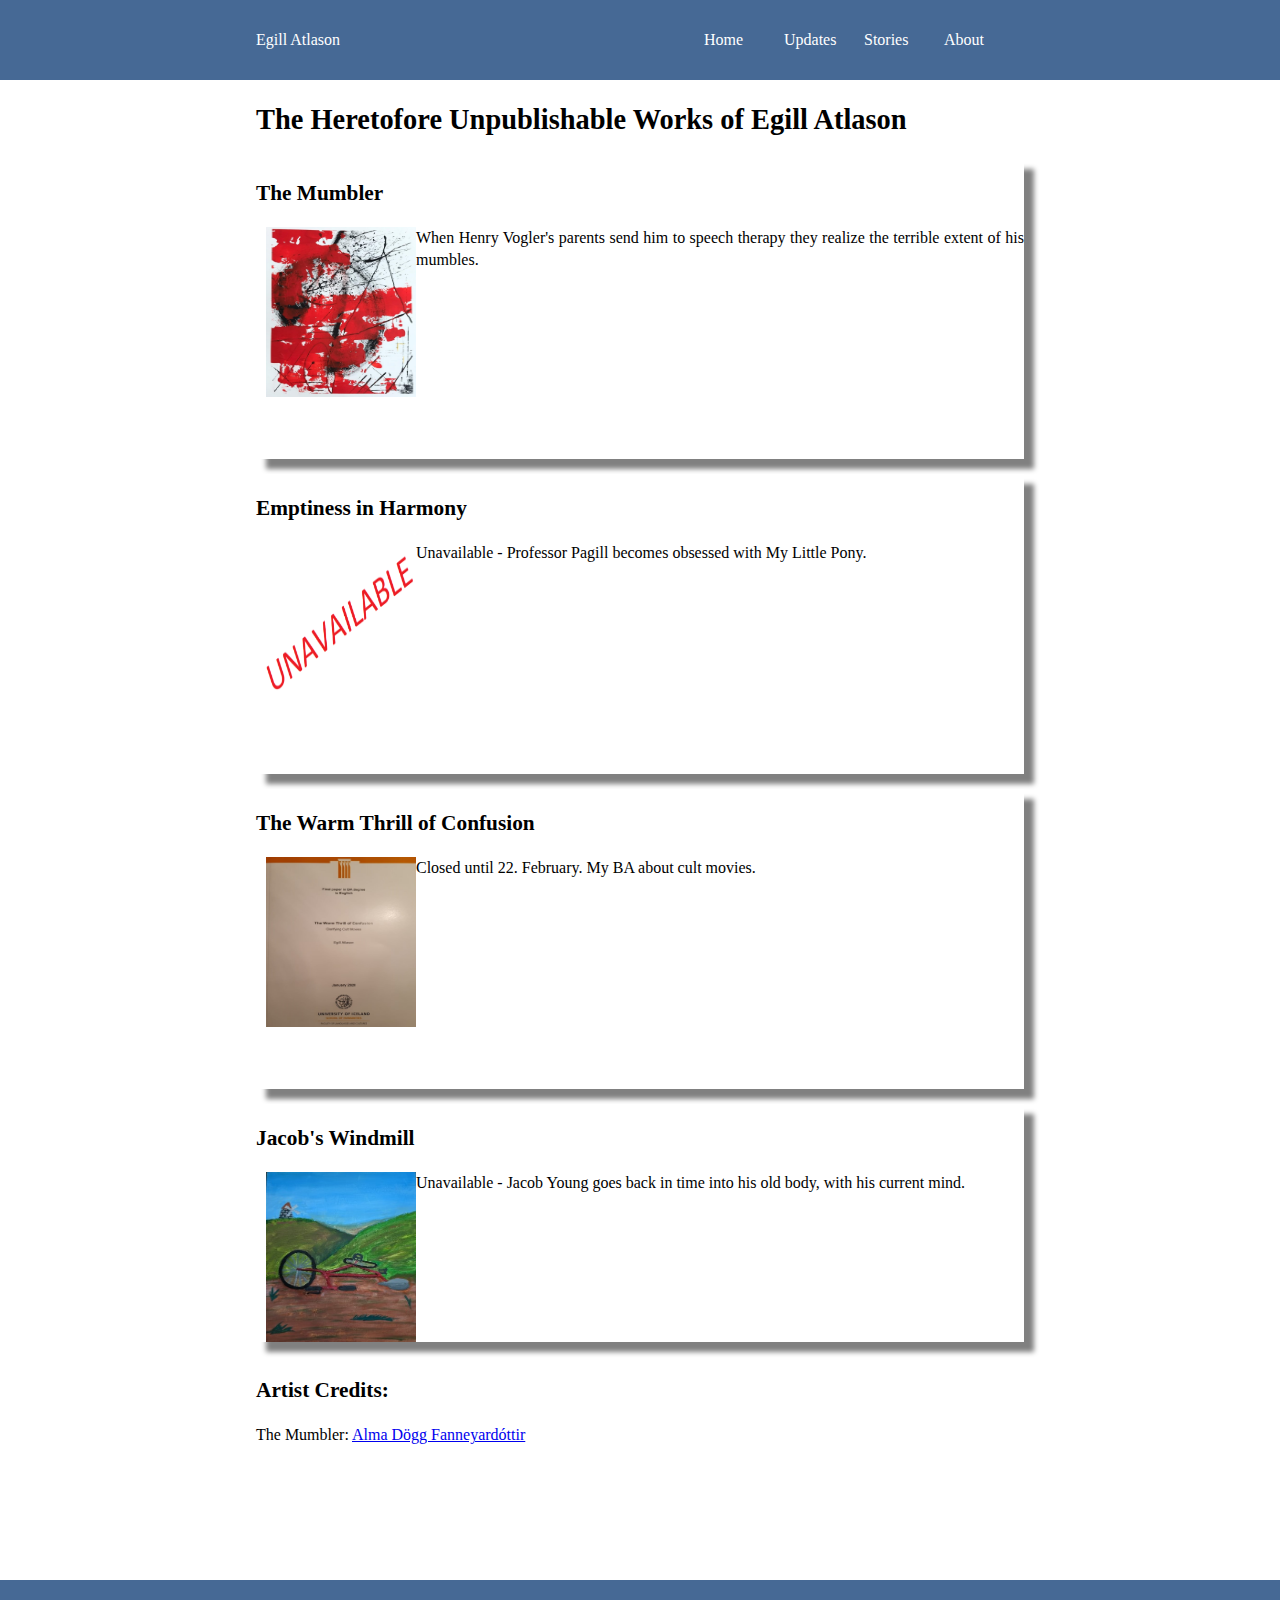
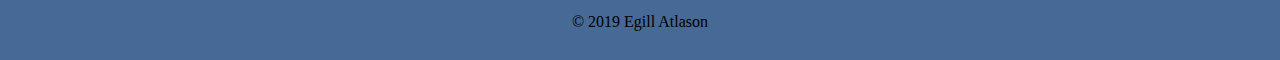
<file: stories.html>
<!DOCTYPE html>
<html lang="en">
<head>
	<title>Egill Atlason - Stories</title>
	<meta charset="UTF-8"> 
	<meta name="viewport" content="initial-scale=1">
	<meta name="description" content="Read The Heretofore Unpublishable Works of Egill Atlason">
	<link rel="stylesheet" type="text/css" href="stylesheet.css">
</head>

<body>
	<!--Header-->
	<header>
		<div class="inner-header">
			<div class="logo-container">
			<a href="index.html" class="logo link">Egill Atlason</a>
			</div>
			<ul>
				<li><a href="index.html">Home</a></li>
				<li><a href="index.html">Updates</a></li>
				<li><a href="stories.html">Stories</a></li>
				<li><a href="about.html">About</a></li>
			</ul>
		</div>
	</header>

	<!--Stories-->
	<div class="main">
		<div class="main-container">
			<h2>The Heretofore Unpublishable Works of Egill Atlason</h2>
			<div class="story-container">
				<a id="Stories" href="mumbler.html" class="link">
					<h3>The Mumbler</h3>
					<img id="story-img" src="img/Malverk-Alma.jpg" alt="The Mumbler">
					<p>When Henry Vogler's parents send him to speech therapy they realize the terrible extent of his mumbles.</p>
				</a>
				<a id="Stories" href="EmptinessinHarmony.html" class="link">
					<h3>Emptiness in Harmony</h3>
					<img id="story-img" src="img/unavailable.png" alt="Unavailable">
					<p>Unavailable -  Professor Pagill becomes obsessed with My Little Pony.</p>
				</a>
				<a id="Stories" target="_blank" href="https://skemman.is/handle/1946/34626" class="link">
					<h3>The Warm Thrill of Confusion</h3>
					<img id="story-img" src="img/BA.jpg" alt="The Warm Thrill of Confusion">
					<p>Closed until 22. February. My BA about cult movies.</p>
				</a>
				<a id="Stories" href="Jacob'sWindmill.html" class="link">
					<h3>Jacob's Windmill</h3>
					<img id="story-img" src="img/Malverk-Rachel.jpg" alt="Bike">
					<p>Unavailable - Jacob Young goes back in time into his old body, with his current mind.</p>
				</a>
				<div class="Stories">
					<h3>Artist Credits:</h3>
					<p class= "text-left">The Mumbler: <a target="_blank" href="https://www.facebook.com/Dogg.Art95/">Alma Dögg Fanneyardóttir</a></p>
				</div>
			</div>
		</div>
	</div>

	<!--footer-->
	<footer>
		<p>© 2019 Egill Atlason</p>
	</footer>
</body>
</html>
</file>
<file: stylesheet.css>
* {box-sizing: border-box;}

@font-face {
font-family: 'Luminari';
font-style: normal;
font-weight: normal;
src: local('Luminari'), url('fonts/Luminari-Regular.woff') format('woff');
}

body { 
  margin: 0 auto;
  font-family: Times New Roman, Georgia, serif;
  display: flex;
  flex-wrap: wrap;
}

.text-left {
	text-align: left;
}

.bold {
	font-weight: 700;
}

.link{
	text-decoration: none;
	color: black;
}

.center {
	align-self: center;
}

h1 {
	font-size:2.369em;
	font-family: ;
}

h2 {
	font-size: 1.777em;
	font-family: ;
}

h3 {
	font-size: 1.333em;
}

p {
	font-size: 1em;
	font-family: ;
	line-height: 1.4;
	text-align: justify;
}

header {
  background-color: #466995;
  width: 100%;
  z-index: 10;
  height: 80px;
  display:flex;
  justify-content:center;
}

.inner-header {
	width: 60%;
	display: flex;
	flex-wrap: nowrap;
	justify-content: space-between;
	align-items: center;
}

.logo-container {
	
	display: flex;
	justify-content: flex-start;
	align-items: center;
}

@media only screen and (max-width: 800px){
	.logo-container {
		display: none;
	}
	.inner-header {
		align-items: center;
		justify-content: flex-start;
		width: 85%;
	}
}

ul {
	display: flex;
	justify-content: flex-end;
	align-items: center;
	padding: 0;
}


header li {
	text-decoration: none;
  	font-size: 1em;
  	font-weight: 300;
  	width: 80px;
  	display: inline-block;
}

header li a {
	text-decoration: none;
	color: #FFF;
}

.logo {
	color: #FFF;
  	font-size: 1em;
  	font-weight: 300;
  	width: 90px;
  	display: inline-block;
}

footer {
	background-color: #466995;
	width: 100%;
	height: 80px;
  	display:flex;
}

footer p {
	height: 18px;
	width: 160px;
	margin: auto;
	text-align: center;
}
 
.banner{
	width: 100%;
	height: 300px;
	display: flex;
}

.banner a {
	width: 100%;
	height: 100%;
	margin: auto;
	text-align: center;
	overflow: hidden;
	display: flex;
	align-items: center;
}

@media only screen and (min-width: 1000px){
	.banner a {
		width: 60%;
	}
}

#Mynd-frontpage {
	align-self: center;
	transform: rotate(-20deg);
	width: 550px;
}

.banner a h1 {
	margin-left: 80px;
}

.main {
	width:100%;
	min-height: 1500px;
	display: flex;
	justify-content: center;
}

.main-container {
	display: flex;
	flex-direction: column;
	width: 85%;
	flex-wrap: wrap;
	align-items: stretch;
}

@media only screen and (min-width: 1000px){
	.main-container {
		width: 60%;
	}
}


/* Updates */

.update img {
	float: left;
	height: 135px;
	width: 120px;
	margin-bottom: 15px;
	margin-right: 15px;
}

.update {
	border-top: 1px solid;
}

/* About */

@media screen and (max-width: 1300px){
	#mission-statement {
		grid-column-start: 1;
		grid-column-end: 3;
		grid-row: 2 / 3;
	}
}

@media screen and (max-width: 1300px){
	#Influences {
		grid-row: 3 / 4;

	}
} 

@media screen and (max-width: 1300px){
	#collaborators {
		grid-column-start: 1;
		grid-column-end: 3;
		grid-row: 4 / 5;

	}
} 

@media screen and (max-width: 500px){
	#About-mynd {
		width:200%;
		height:85%;
	}
} 

.About-container {
	display: grid;
	grid-template-columns: 1fr 1fr;
	grid-template-rows: 400px;
	grid-column-gap: 50px;
	grid-row-gap: 100px;
}

#About-mynd {
	max-width: 430px;
	max-height: 450px;
}

#collaborators {
	border-top: solid 1px;
	grid-column: 1/ 3;
}

#collaborators p {
	box-shadow: 10px 10px 5px grey;
	background: white;
	padding-top: 10px;
	padding-bottom: 10px;
	text-align: inherit;
	float:left;
}

#collaborators p:hover {
	transition: all 0.3s ease;
	transform: scale(1.1);
	z-index: 5;
}

#Influences {
	border-top: solid 1px;
	grid-column: 1/ 3;
}

/* Stories*/

@media screen and (max-width: 1400px){
	#Stories {
		grid-column-start: 1;
		grid-column-end: 3;
	}
}

.story-container {
	display: grid;
	grid-template-columns: 1fr 1fr;
	grid-template-rows: 300px 300px 300px;
	grid-column-gap: 25px;
	grid-row-gap: 15px;
	text-align: justify;
}

#Stories {
	box-shadow: 10px 10px 5px grey;
	background: white;
}

#Stories:hover {
	transition: all 0.3s ease;
	transform: scale(1.1);
	z-index: 5;
}

#story-img {
	float: left;
	width: 150px;
	height: 170px;
	margin-left: 10px;
}

.story {
	display: flex;
	flex-wrap: wrap;
	align-items: flex-start;
	flex-direction: column;
}

.story h3 {
	font-family: Luminari;
	align-self: center;
}

.story p {
	margin: 5px;
	font-family: Libre Baskerville;
	text-align: justify;
}

.story h4 {
	align-self: center;
	font-weight: 400;
}
</file>
